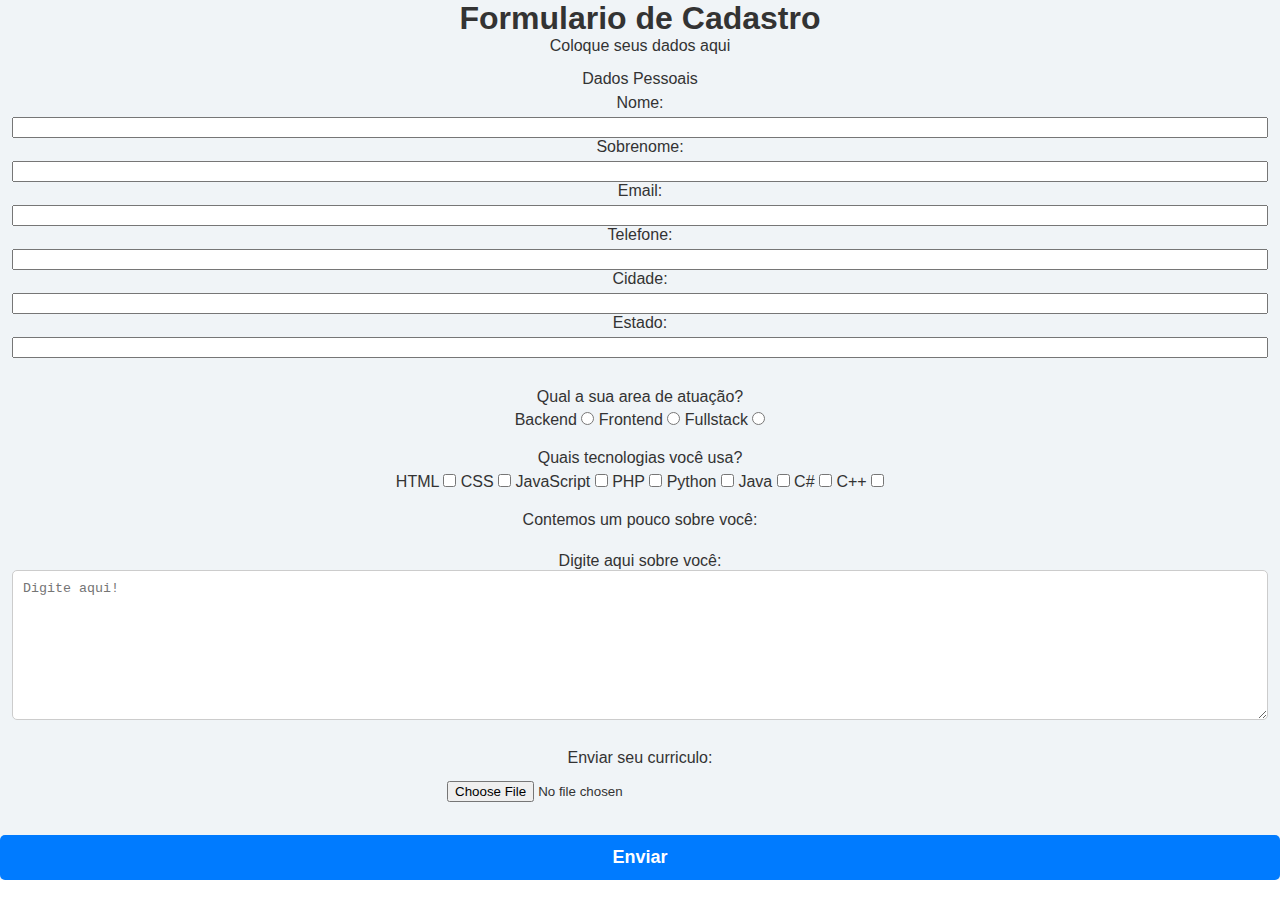
<file: FORMULARIO/index.html>
<!DOCTYPE html>
<html lang="pt-br">
<head>
    <meta charset="UTF-8">
    <meta http-equiv="X-UA-Compatible" content="IE=edge">
    <meta name="description" content="Formulario de cadastro de desenvolvedores">
    <meta name="keywords" content="html, css, javascript, formulario">
    <meta name="viewport" content="width=device-width, initial-scale=1.0">
    <meta name="author" content="Felipe Rocha Maia">
    <link rel="stylesheet" href="assests/css/style.css">
    <title>Formulario</title>
</head>
<body>
    <header class="header">
        <h1 class="titulo">Formulario de Cadastro</h1>
        <p class="paragrafo">Coloque seus dados aqui</p>
    </header>
    <main class="principal">
        <form action="#" method="post" class="dados">
            <fieldset class="dados-pessoais">
                <legend class="legend">Dados Pessoais</legend>
                <label for="nome">Nome:</label>
                <input type="text" id="nome" name="nome">
                <label for="sobrenome">Sobrenome:</label>
                <input type="text" id="sobrenome" name="sobrenome">
                <label for="email">Email:</label>
                <input type="email" id="email" name="email">
                <label for="telefone">Telefone:</label>
                <input type="tel" id="telefone" name="telefone">
                <label for="cidade">Cidade:</label>
                <input type="text" id="cidade" name="cidade">
                <label for="estado">Estado:</label>
                <input type="text" id="estado" name="estado">
            </fieldset>
            <fieldset class="area">
                <legend class="legend">Qual a sua area de atuação?</legend>
                <label for="backend">Backend</label>
                <input type="radio" name="area" value="backend" id="backend">
                <label for="frontend">Frontend</label>
                <input type="radio" name="area" value="frontend" id="frontend">
                <label for="fullstack">Fullstack</label>
                <input type="radio" name="area" value="fullstack" id="fullstack">
            </fieldset>
            <fieldset class="tecnologias-1">
                <legend class="legend">Quais tecnologias você usa?</legend>
                <label for="html">HTML</label>
                <input type="checkbox" name="tecnologia[]" id="html" value="html">
                <label for="css">CSS</label>
                <input type="checkbox" name="tecnologia[]" id="css" value="css">
                <label for="javascript">JavaScript</label>
                <input type="checkbox" name="tecnologia[]" id="javascript" value="javascript">
                <label for="php">PHP</label>
                <input type="checkbox" name="tecnologia[]" id="php" value="php">
                <label for="python">Python</label>
                <input type="checkbox" name="tecnologia[]" id="python" value="python">
                <label for="java">Java</label>
                <input type="checkbox" name="tecnologia[]" id="java" value="java">
                <label for="c#">C#</label>
                <input type="checkbox" name="tecnologia[]" id="csharp" value="csharp">
                <label for="c++">C++</label>
                <input type="checkbox" name="tecnologia[]" id="cplusplus" value="cplusplus">
            </fieldset>
            <fieldset class="texto">
                    <legend class="legend">Contemos um pouco sobre você:</legend><br>
                    <label for="sobre">Digite aqui sobre você:</label>
                    <textarea name="sobre" id="sobre" cols="5" rows="5" placeholder="Digite aqui!"></textarea>
            </fieldset>
            <fieldset class="curriculo">
                <legend>Enviar seu curriculo:</legend>
                <input encypted="multipart/form-data" type="file" name="curriculo" id="curriculo">
            </fieldset>
            <button class="botao" type="submit">Enviar</button>
        </form>
    </main>
    <script src="JS/script.js"></script>
</body>
</html>
</file>
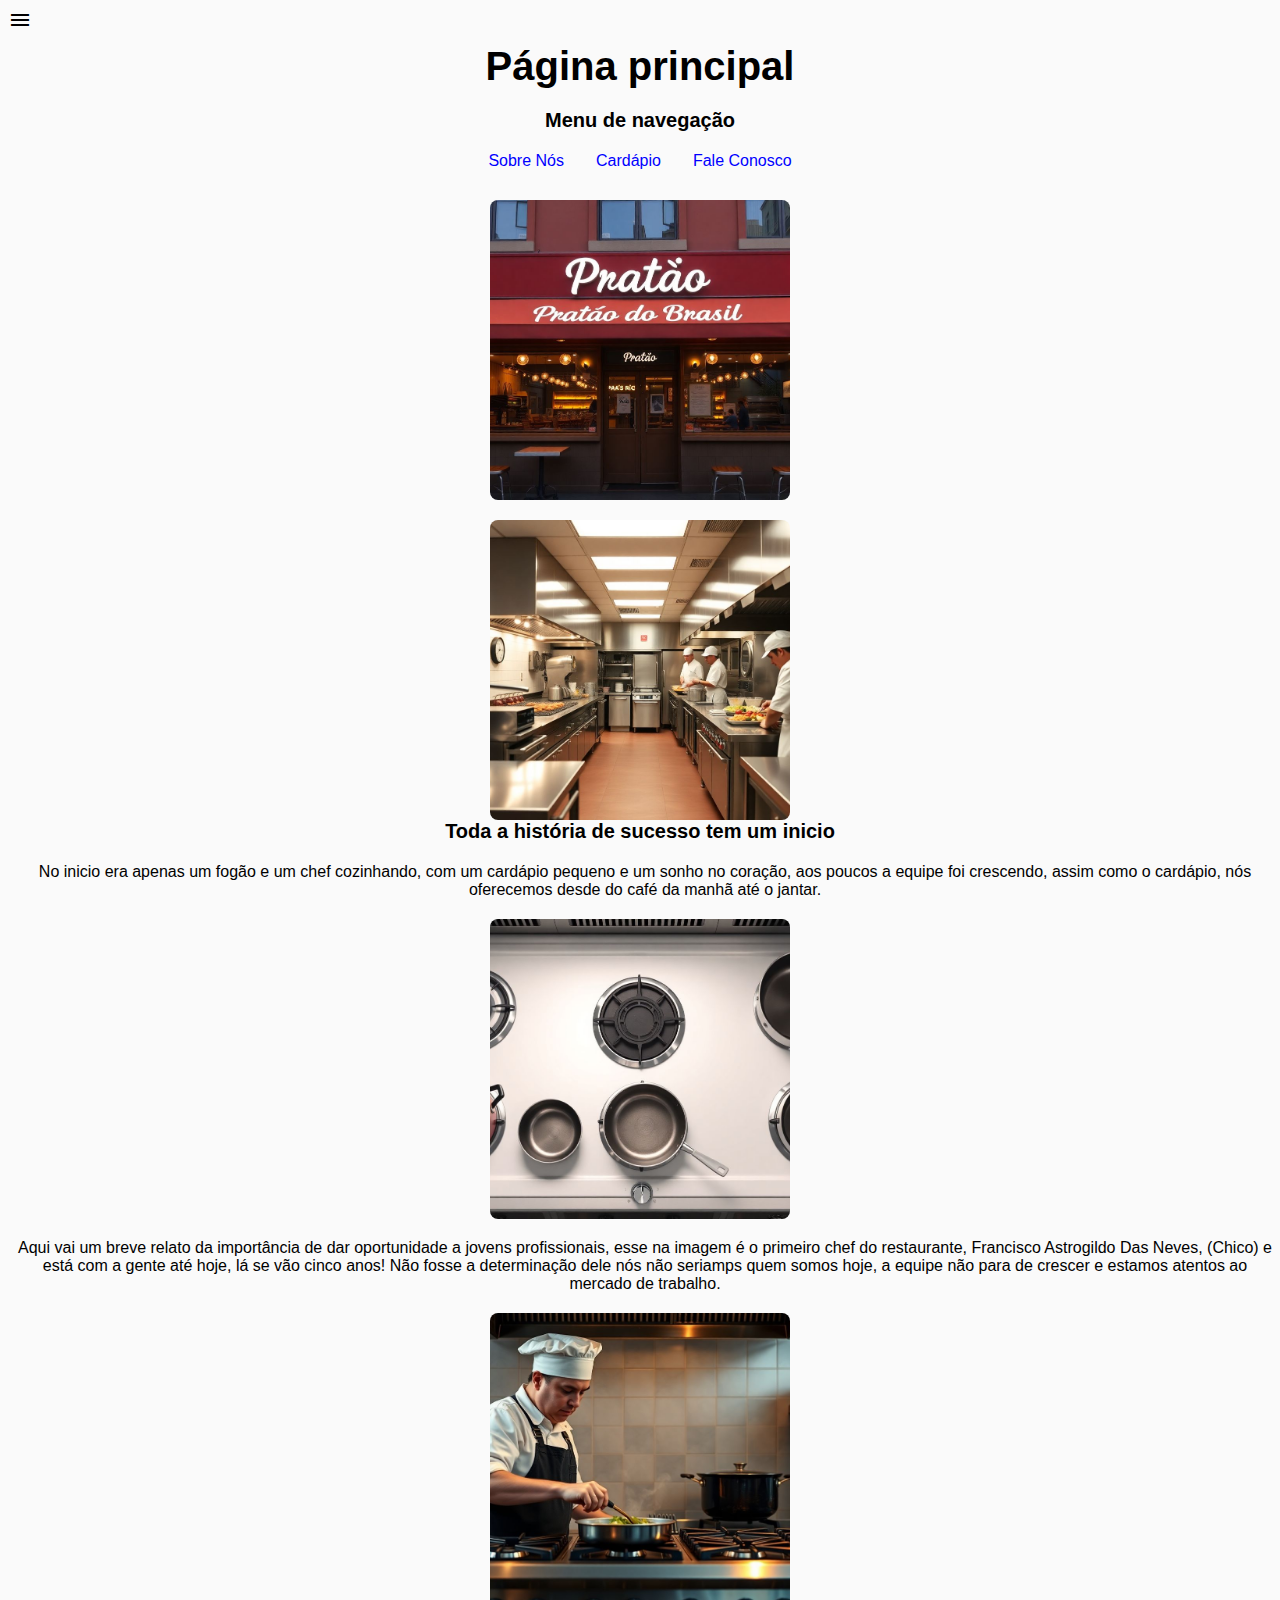
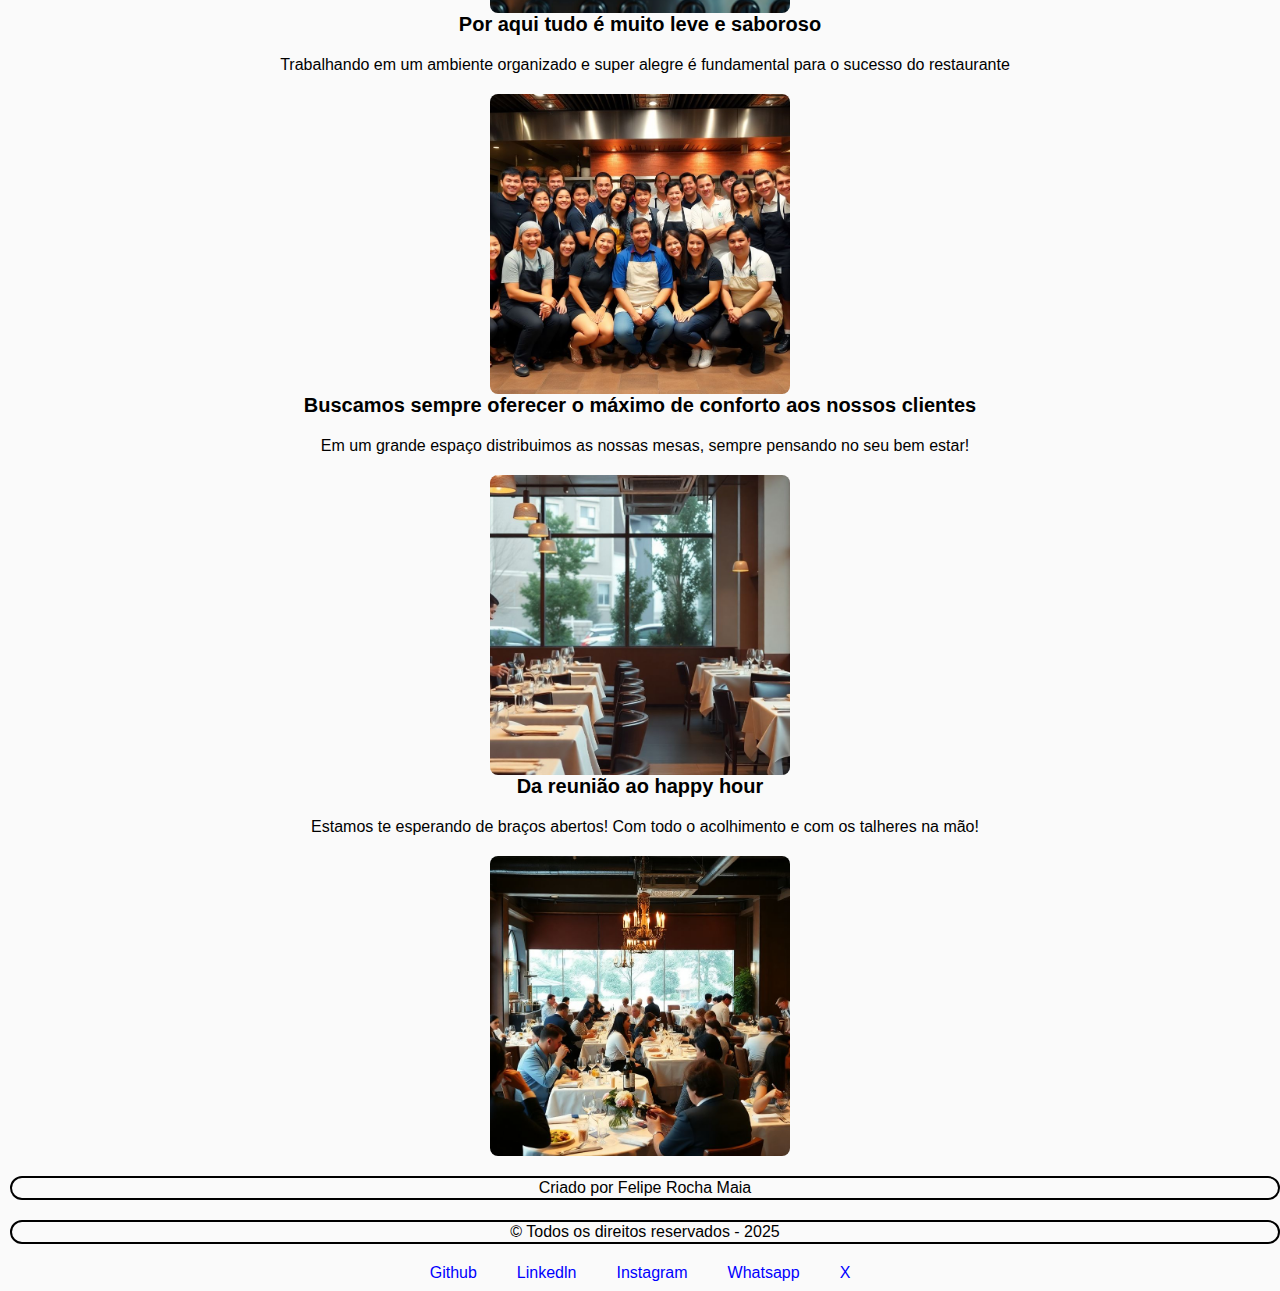
<file: SITE_RESTAURANTE/index.html>
<!DOCTYPE html>
<html lang="pt-br">
<head>
    <meta charset="UTF-8">
    <meta name="viewport" content="width=device-width, initial-scale=1.0">
    <meta http-equiv="X-UA-Compatible" content="ie=edge">
    <meta name="description" content="Essa é a página principal do restaurante pratão do povo">
    <meta name="keywords" content="Comidas tipícas, Restaurante pratão do povo, Pratos regionais">
    <meta name="author" content="Felipe Rocha Maia">
    <link rel="stylesheet" href="assets/css/style.css">
    <link rel="stylesheet" href="assets/css/media_queries.css">
    <link href="https://fonts.googleapis.com/css2?family=Material+Symbols+Outlined" rel="stylesheet">
    <title>Página principal</title>
</head>
<body>
    <header class="cabecalho">
        <div class="menu-lateral">
            <span class="material-symbols-outlined">
               menu
            </span>
            <div class="itens-menu">
                <div class="barra-pesquisa" id="barra-pesquisa">
                    <span class="material-symbols-outlined">
                      search
                   </span>
                    <input type="text" placeholder="Pesquisar...">
                </div>
                <div class="carrinho">
                    <span class="material-symbols-outlined">
                        shopping_cart
                    </span>
                    <span id="contador-carrinho">
                        0
                    </span>
                </div>
                <div class="btn-usuario">
                    <span class="material-symbols-outlined">
                        person
                    </span>
                </div>
                <div class="btn-favoritos">
                    <span class="material-symbols-outlined">
                        favorite
                    </span>
                </div>
                <div class="btn-config">
                    <span class="material-symbols-outlined">
                        settings
                    </span>
                </div>
                <div class="btn-sair">
                    <span class="material-symbols-outlined">
                        logout
                    </span>
                </div>
            </div>
        </div>
        <h1 class="titulo">Página principal</h1>
        <h2 class="subtitulo">Menu de navegação</h2>
        <nav aria-label="Menu-de-navegacao" class="menu-nav">
            <ul class="menu-links">
                <li class="menu-link"><a class="botao" href="sobre-nos.html">Sobre Nós</a></li>
                <li class="menu-link"><a class="botao" href="cardapio-restaurante.html">Cardápio</a></li>
                <li class="menu-link"><a class="botao" href="fale-conosco.html">Fale Conosco</a></li>
            </ul>
        </nav>
    </header>
    <main class="principal">
        <section class="historia-restaurante">
            <figure class="imagens">
                <img src="img/frente-do-restaurante.jpg" alt="A imagem mostra a frente do restaurante">
            </figure>
            <figure class="imagens">
                <img src="img/imagem-da-cozinha-completa.jpg" alt="Imagem mostra a cozinha completa">
            </figure>
            <h3 class="subtitulo">Toda a história de sucesso tem um inicio</h3>
            <p class="paragrafo">No inicio era apenas um fogão e um chef cozinhando, com um cardápio pequeno e um sonho no coração, aos poucos a equipe foi crescendo, assim como o cardápio, nós oferecemos desde do café da manhã até o jantar.</p>
            <figure class="imagens">
                <img src="img/fogao-imagem.jpg" alt="Imagem de um fogão de seis bocas com algumas panelas e outras bocas livres">
            </figure>
            <p class="paragrafo">Aqui vai um breve relato da importância de dar oportunidade a jovens profissionais, esse na imagem é o primeiro chef do restaurante, Francisco Astrogildo Das Neves, (Chico) e está com a gente até hoje, lá se vão cinco anos! Não fosse a determinação dele nós não seriamps quem somos hoje, a equipe não para de crescer e estamos atentos ao mercado de trabalho.</p>
            <figure class="imagens">
                <img src="img/chef-cozinhado.jpg" alt="Imagem mostra um chef de cozinha no fogão cozinhando">
            </figure>
            <h3 class="subtitulo">Por aqui tudo é muito leve e saboroso</h3>
            <p class="paragrafo">Trabalhando em um ambiente organizado e super alegre é fundamental para o sucesso do restaurante</p>
            <figure class="imagens">
                <img src="img/equipe-restaurante-reunida.jpg" alt="Imagem mostra toda a equipe do restaurante junta na mesma foto">
            </figure>
            <h3 class="subtitulo">Buscamos sempre oferecer o máximo de conforto aos nossos clientes</h3>
            <p class="paragrafo">Em um grande espaço distribuimos as nossas mesas, sempre pensando no seu bem estar!</p>
            <figure class="imagens">
                <img src="img/restaurante-mesas-imagem.jpg" alt="Imagem mostra as mesas do restaurante">
            </figure>
            <h3 class="subtitulo">Da reunião ao happy hour</h3>
            <p class="paragrafo">Estamos te esperando de braços abertos! Com todo o acolhimento e com os talheres na mão!</p>
            <figure class="imagens">
                <img src="img/restaurante-cheio.jpg" alt="Imagem mostra o restaurante cheio">
            </figure>
        </section>
        </main>
        <footer class="rodape">
            <p class="autor">Criado por Felipe Rocha Maia</p>
            <p class="autor">&copy; Todos os direitos reservados - 2025</p>
            <nav aria-label="Menu-das-minhas-redes-sociais" class="menu-nav">
                <ul class="redes-sociais">
                    <li class="links-redes-sociais"><a class="botao" href="#">Github</a></li>
                    <li class="links-redes-sociais"><a class="botao" href="#">Linkedln</a></li>
                    <li class="links-redes-sociais"><a class="botao" href="#">Instagram</a></li>
                    <li class="links-redes-sociais"><a class="botao" href="#">Whatsapp</a></li>
                    <li class="links-redes-sociais"><a class="botao" href="#">X</a></li>
                </ul>
            </nav>
        </footer>
            <script src="js/script.js"></script>
</body>
</html>
</file>
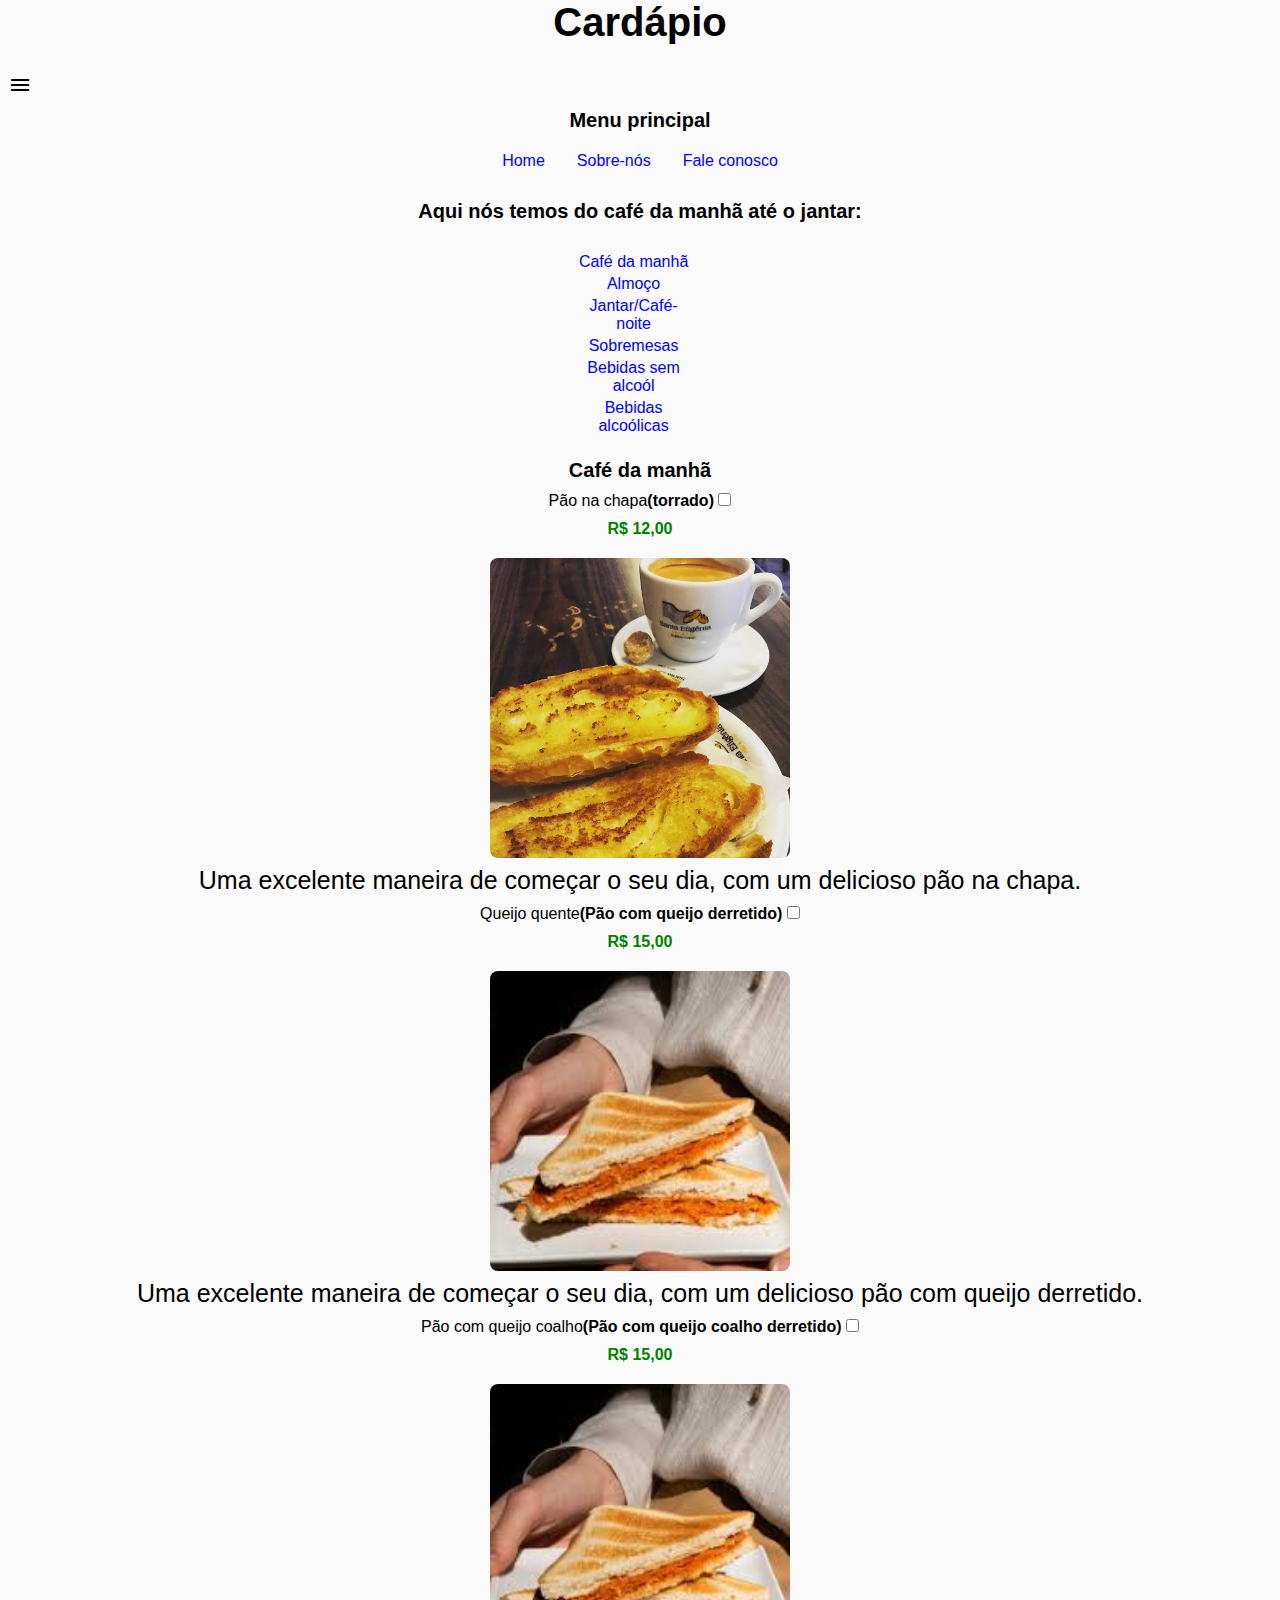
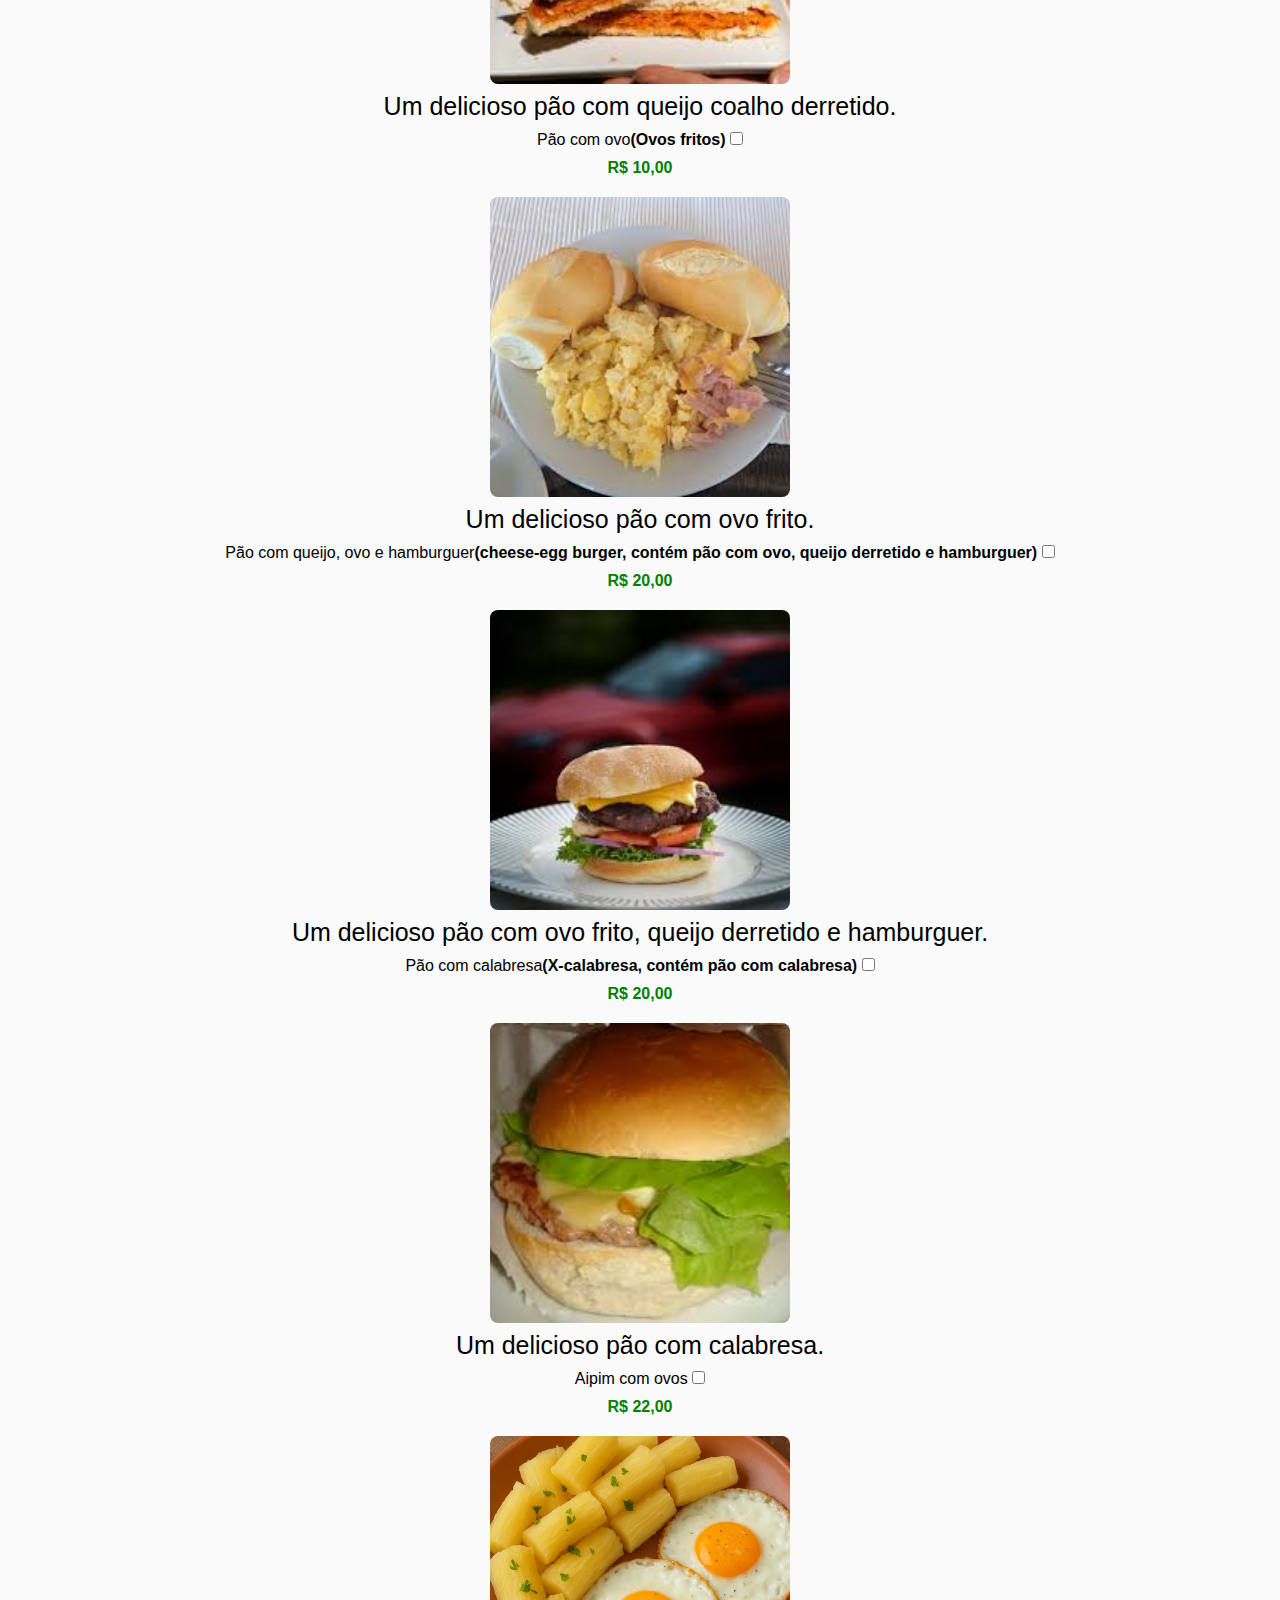
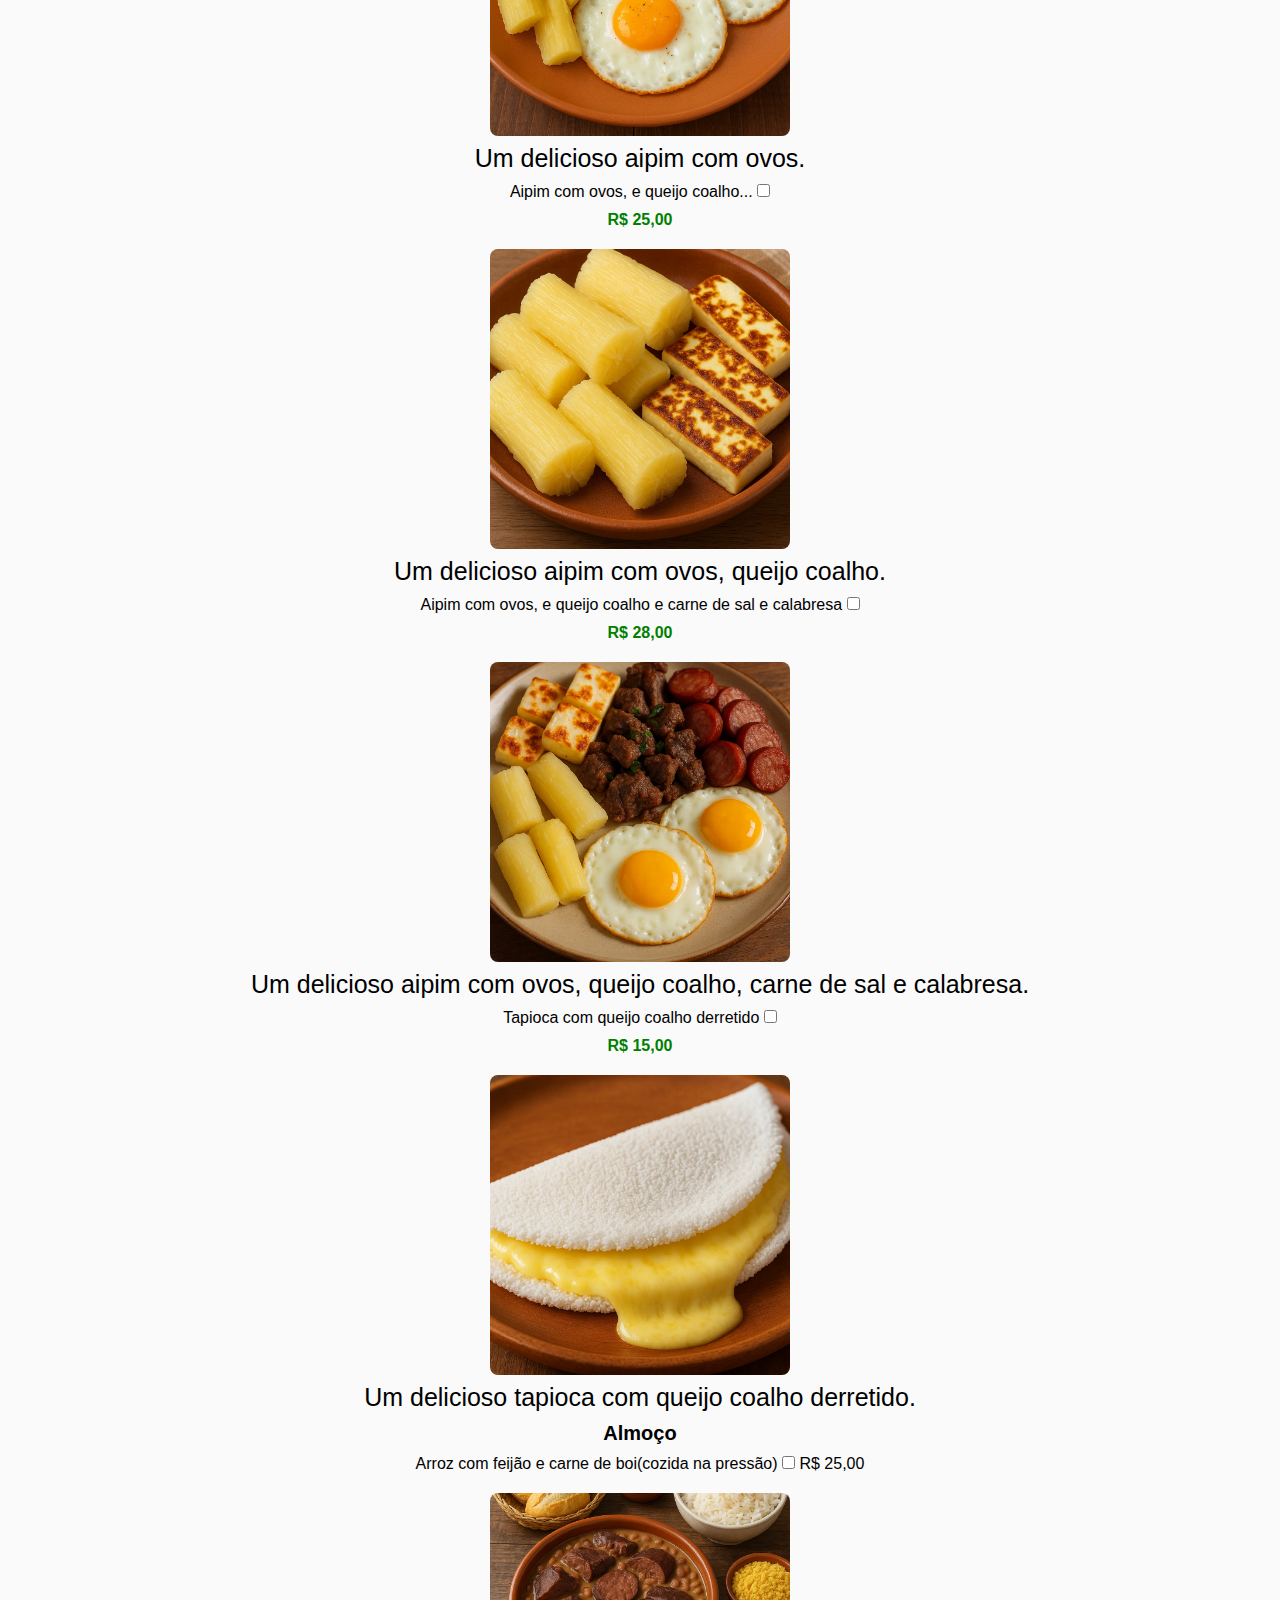
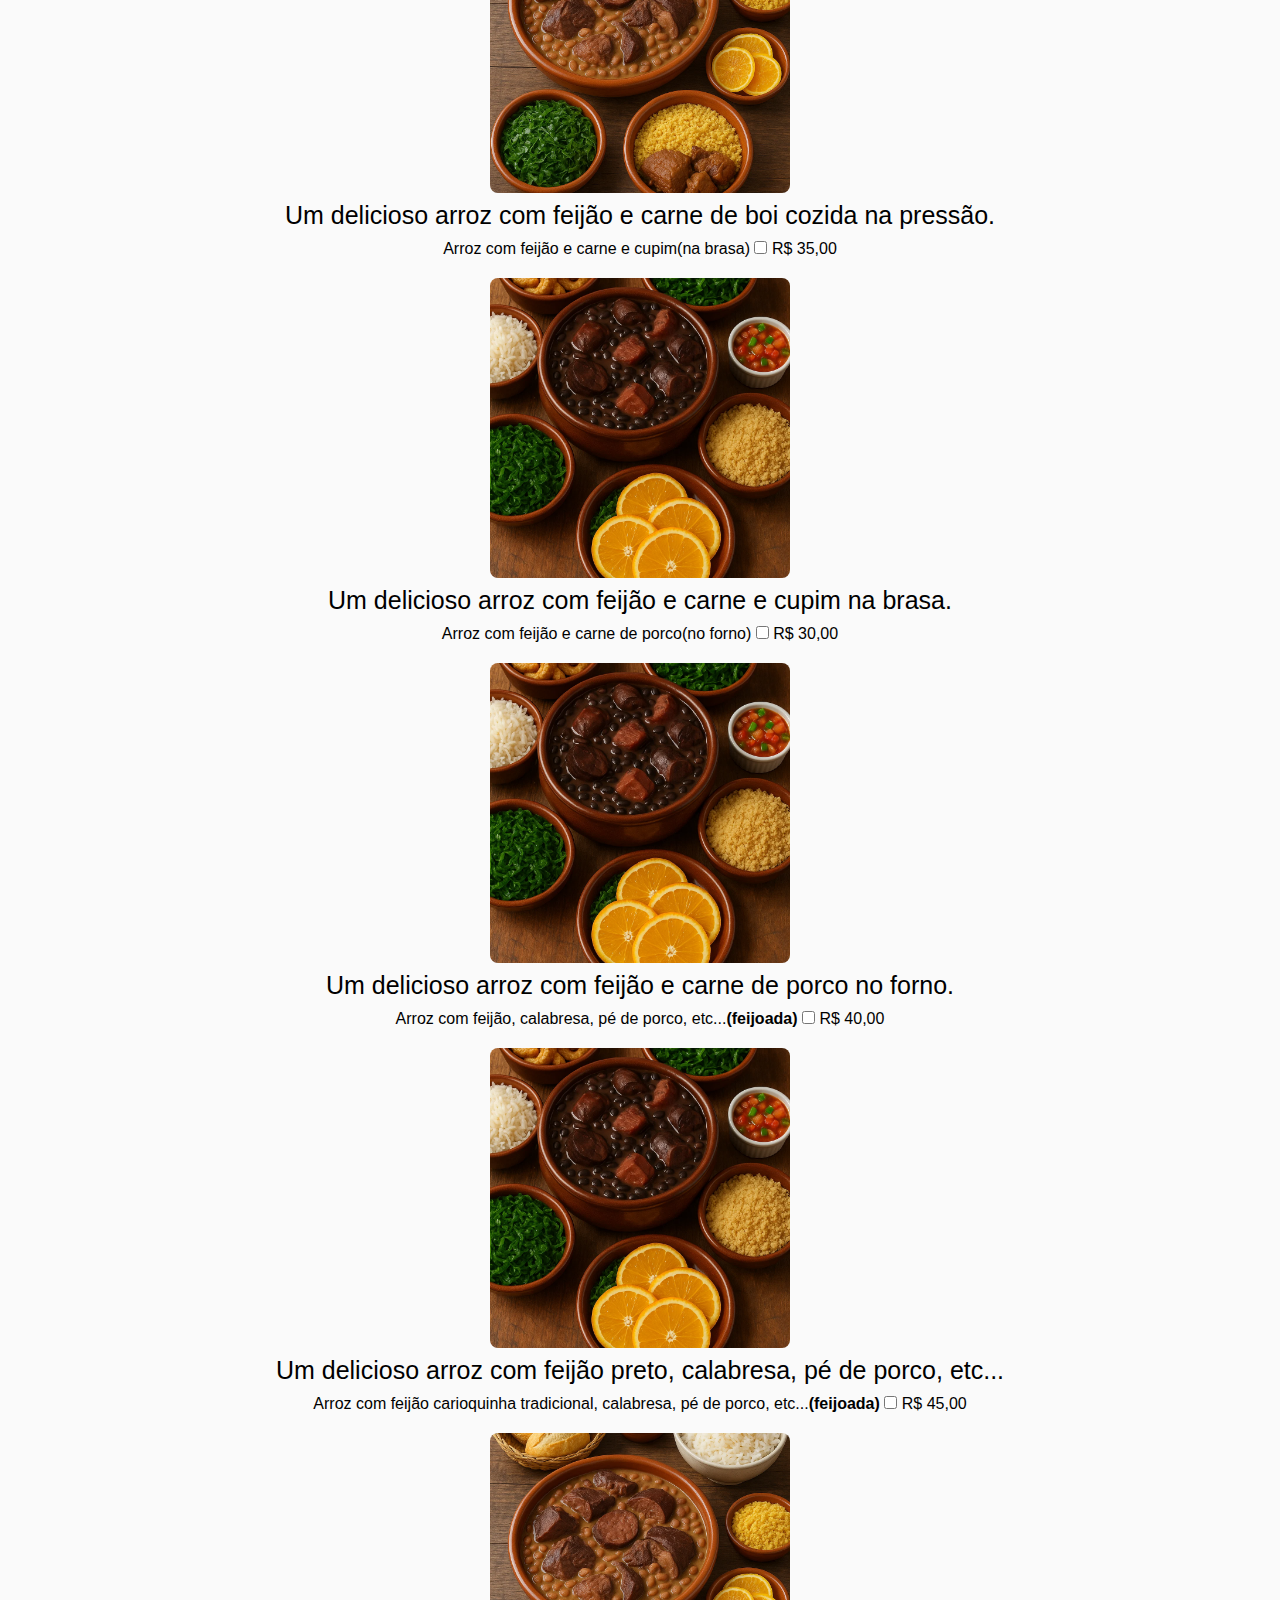
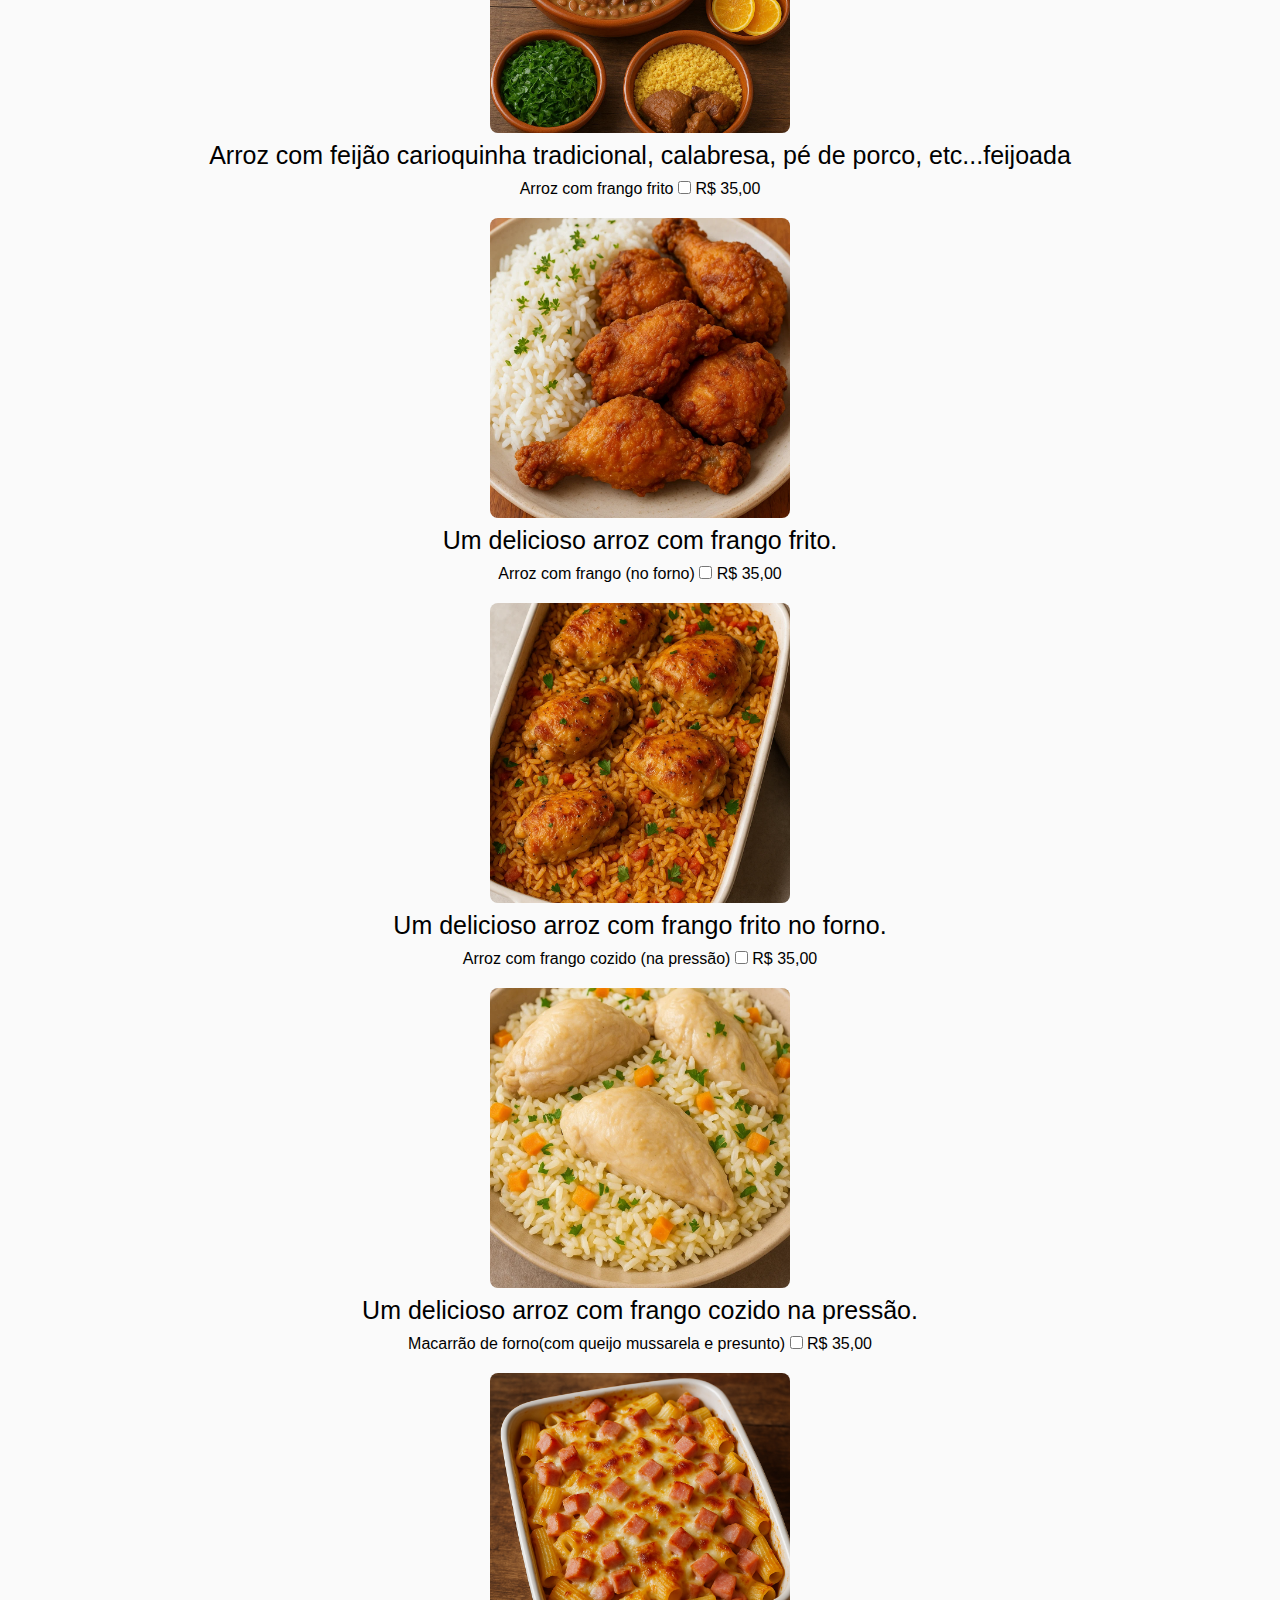
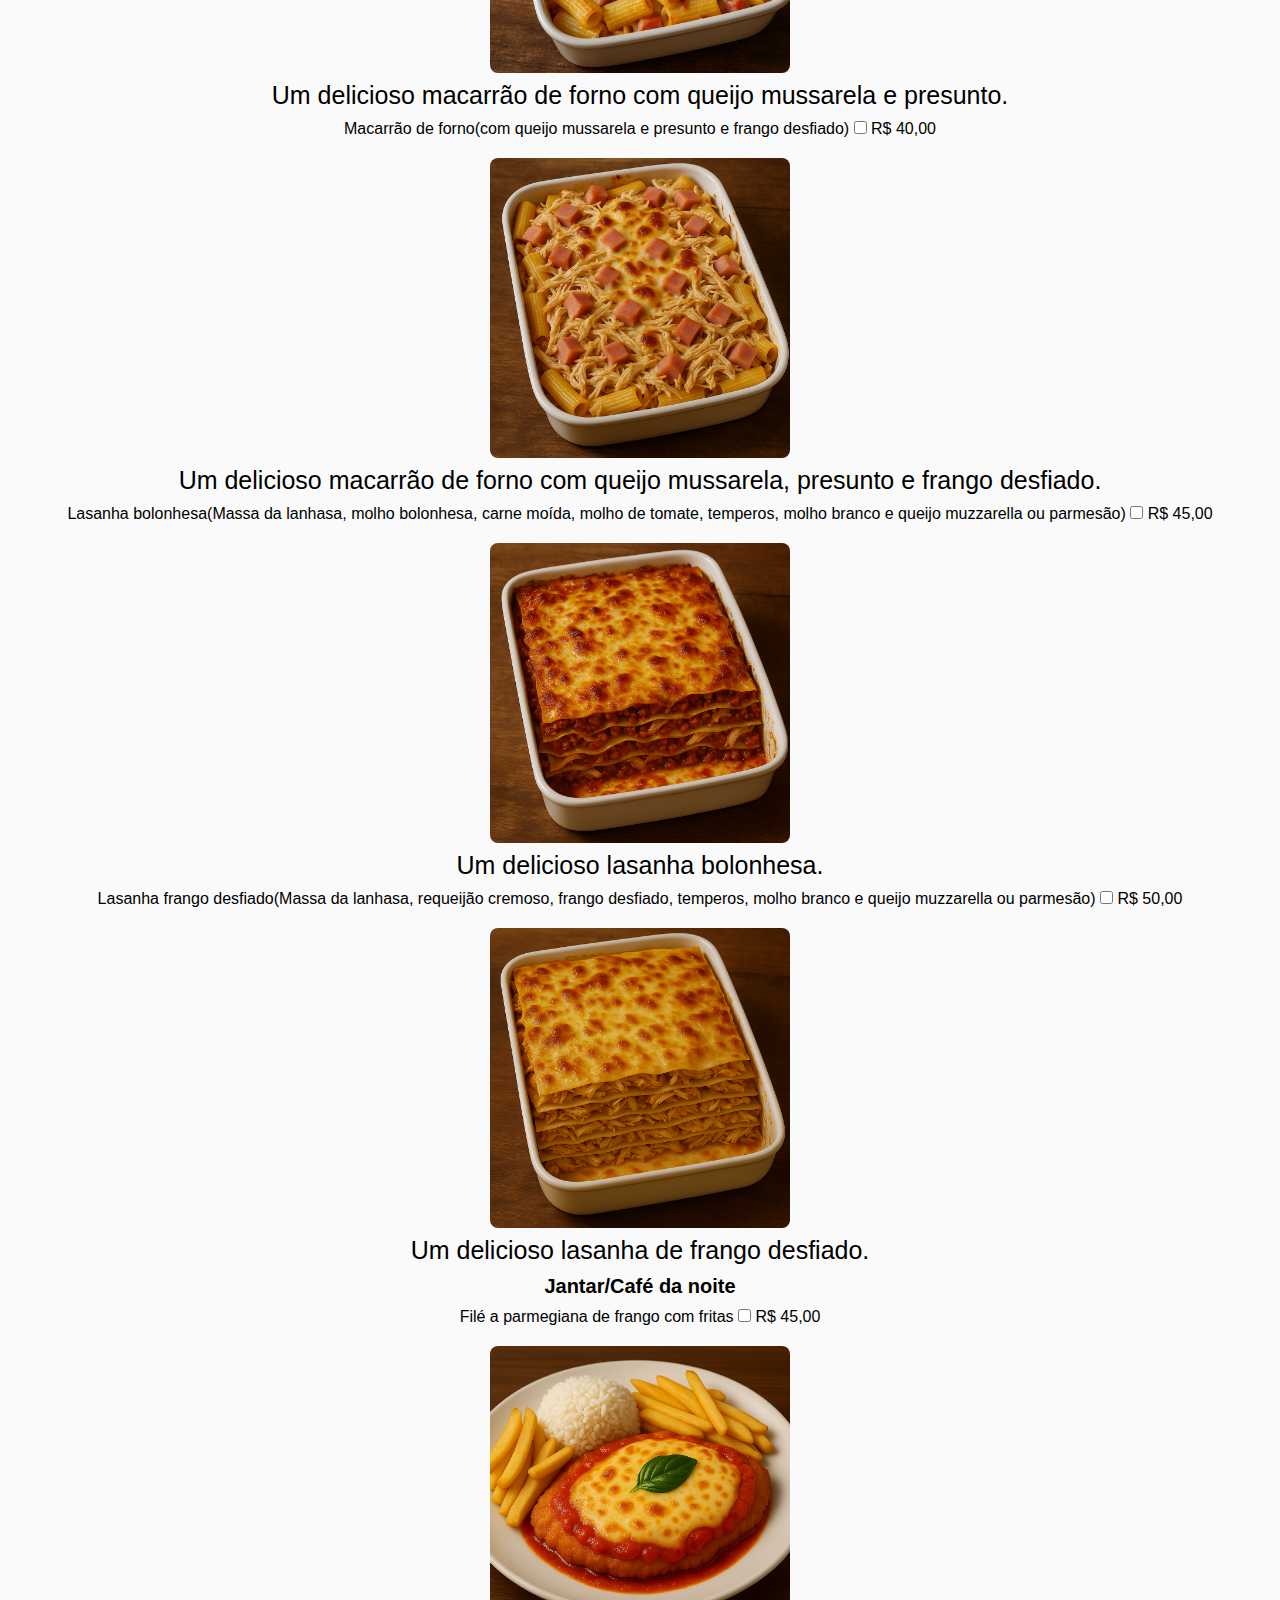
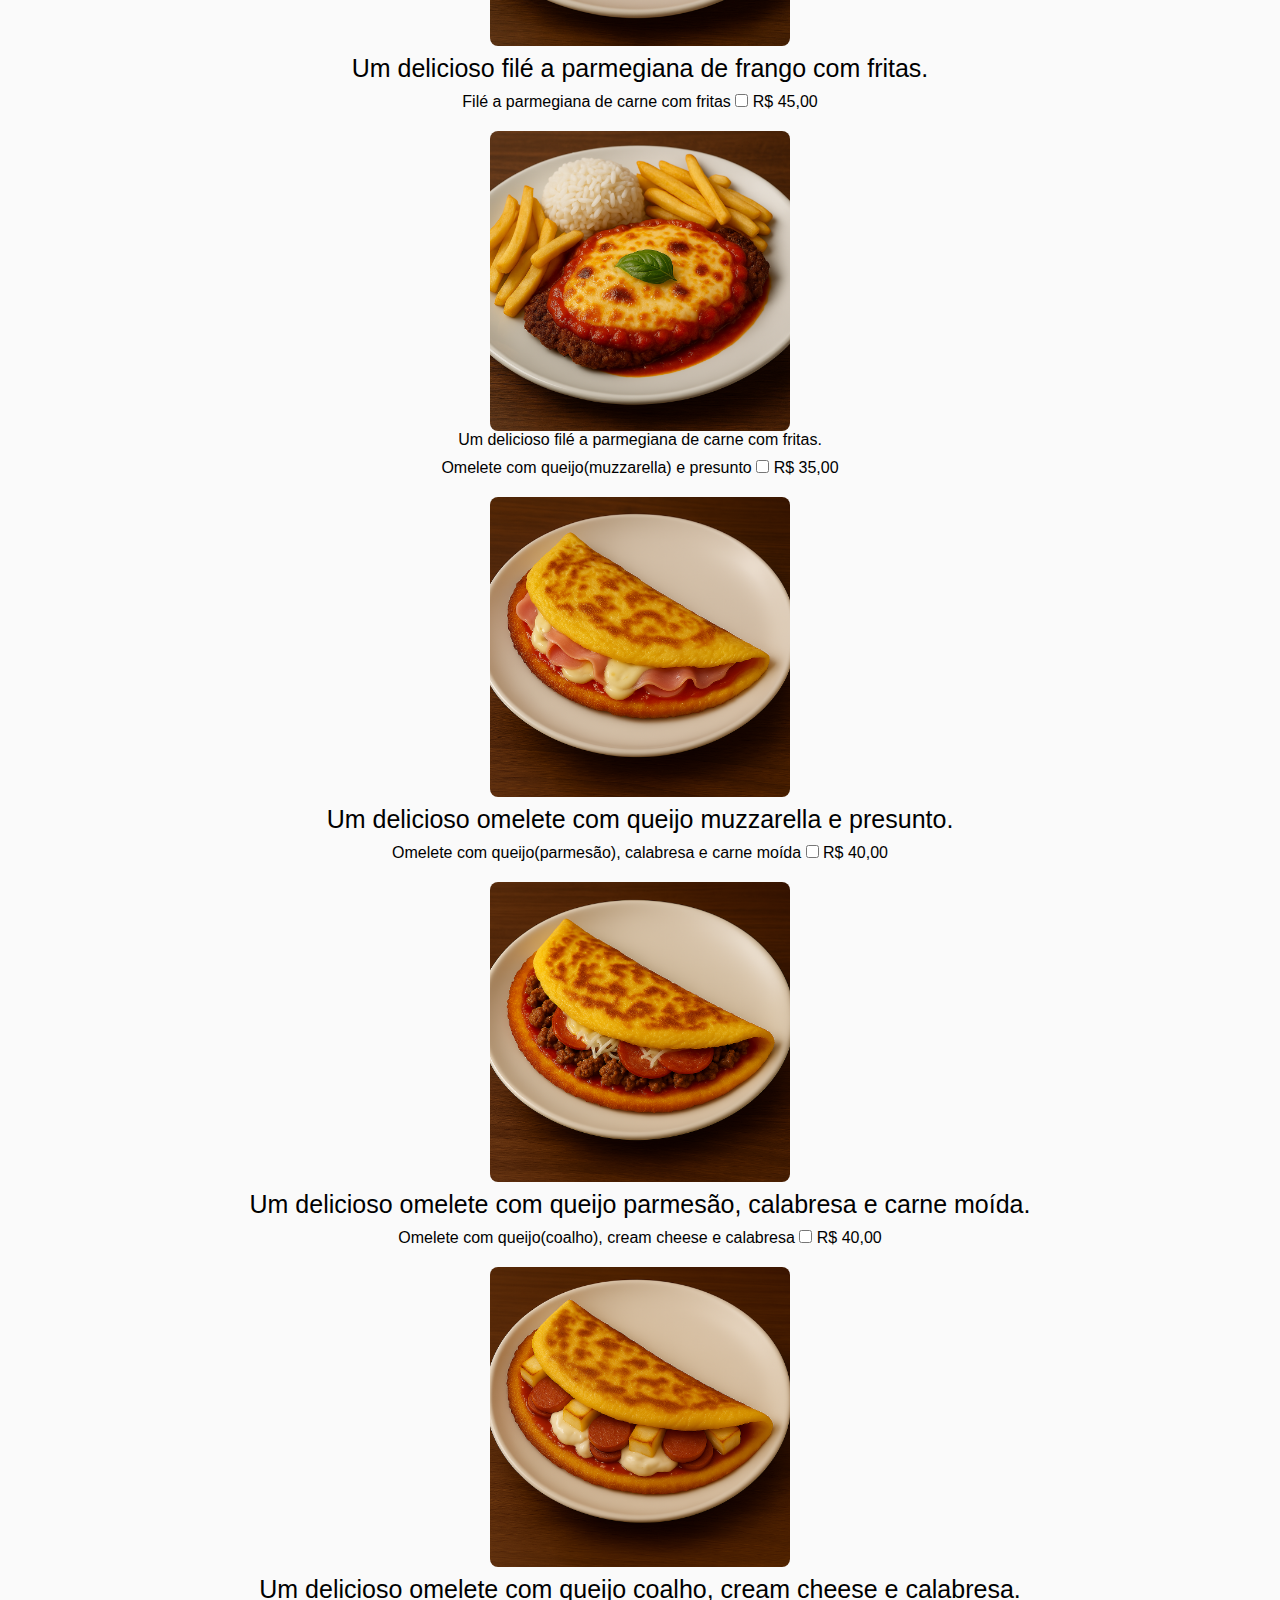
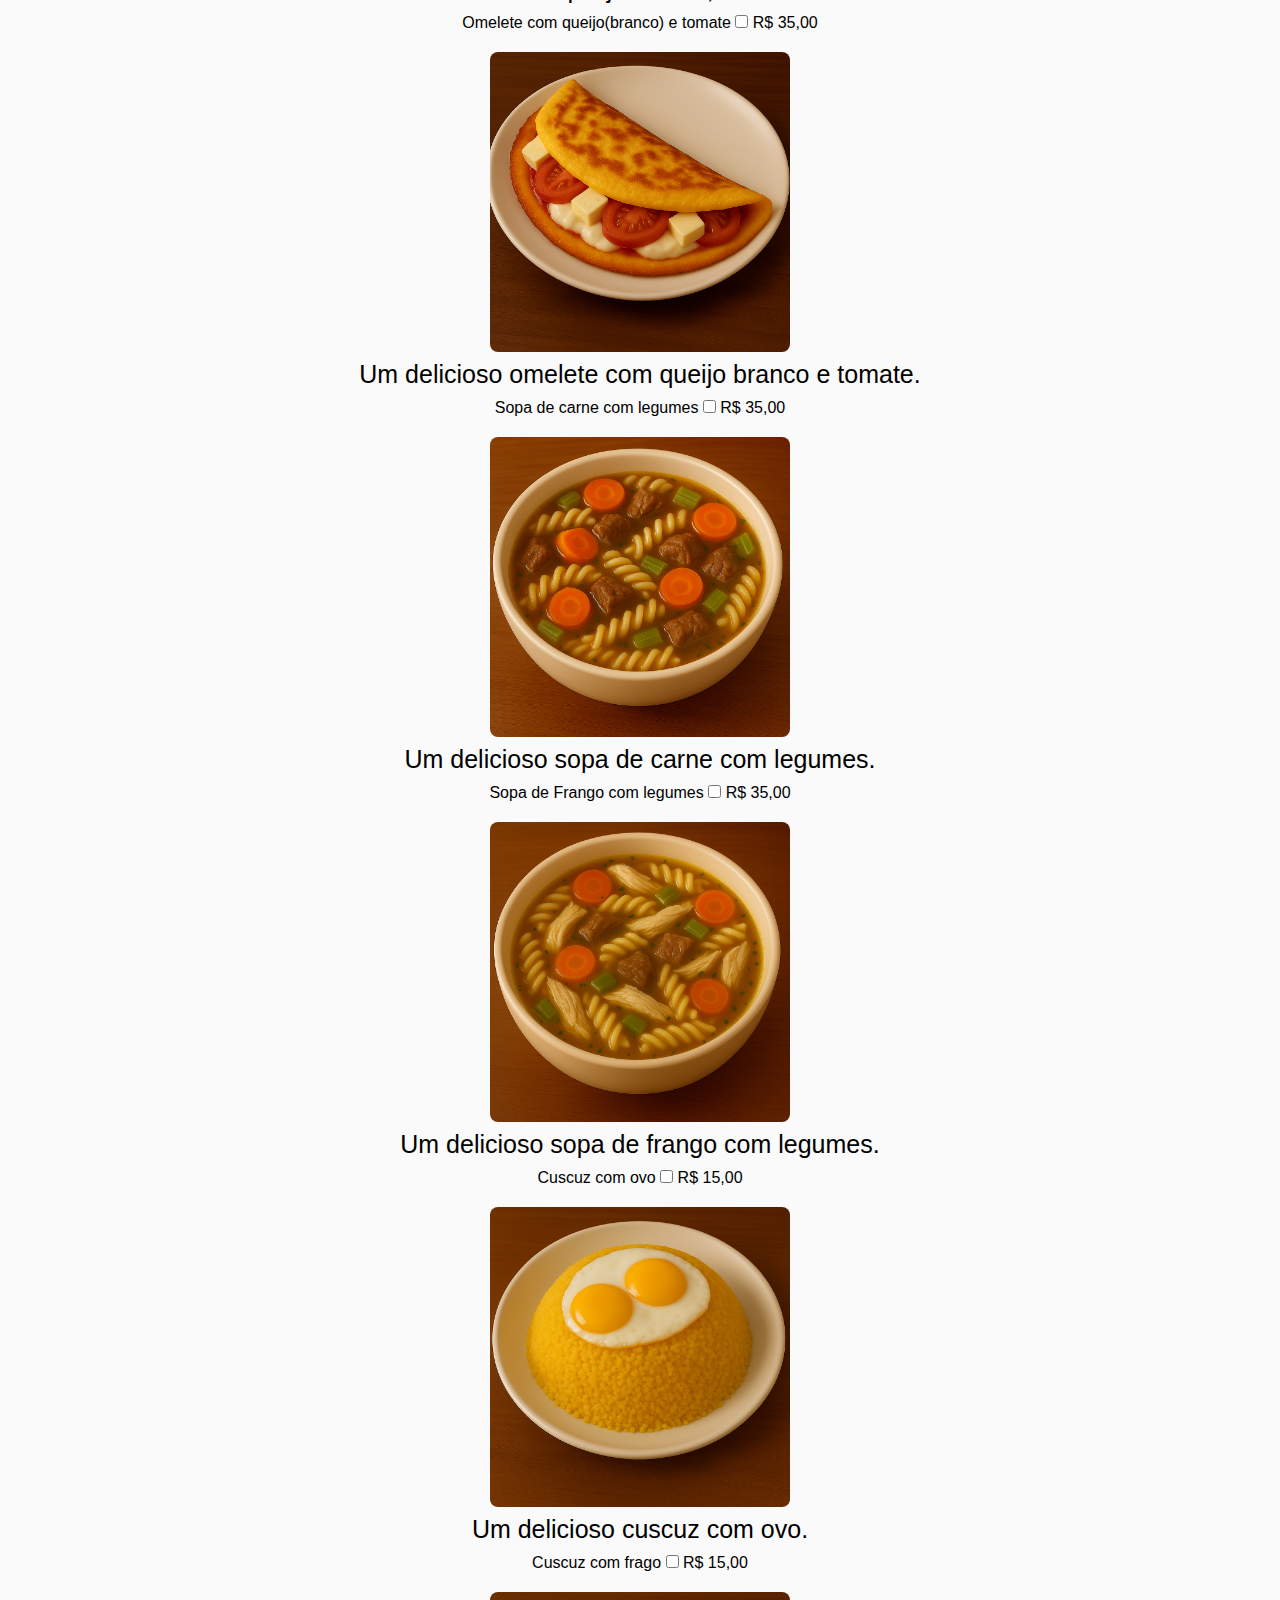
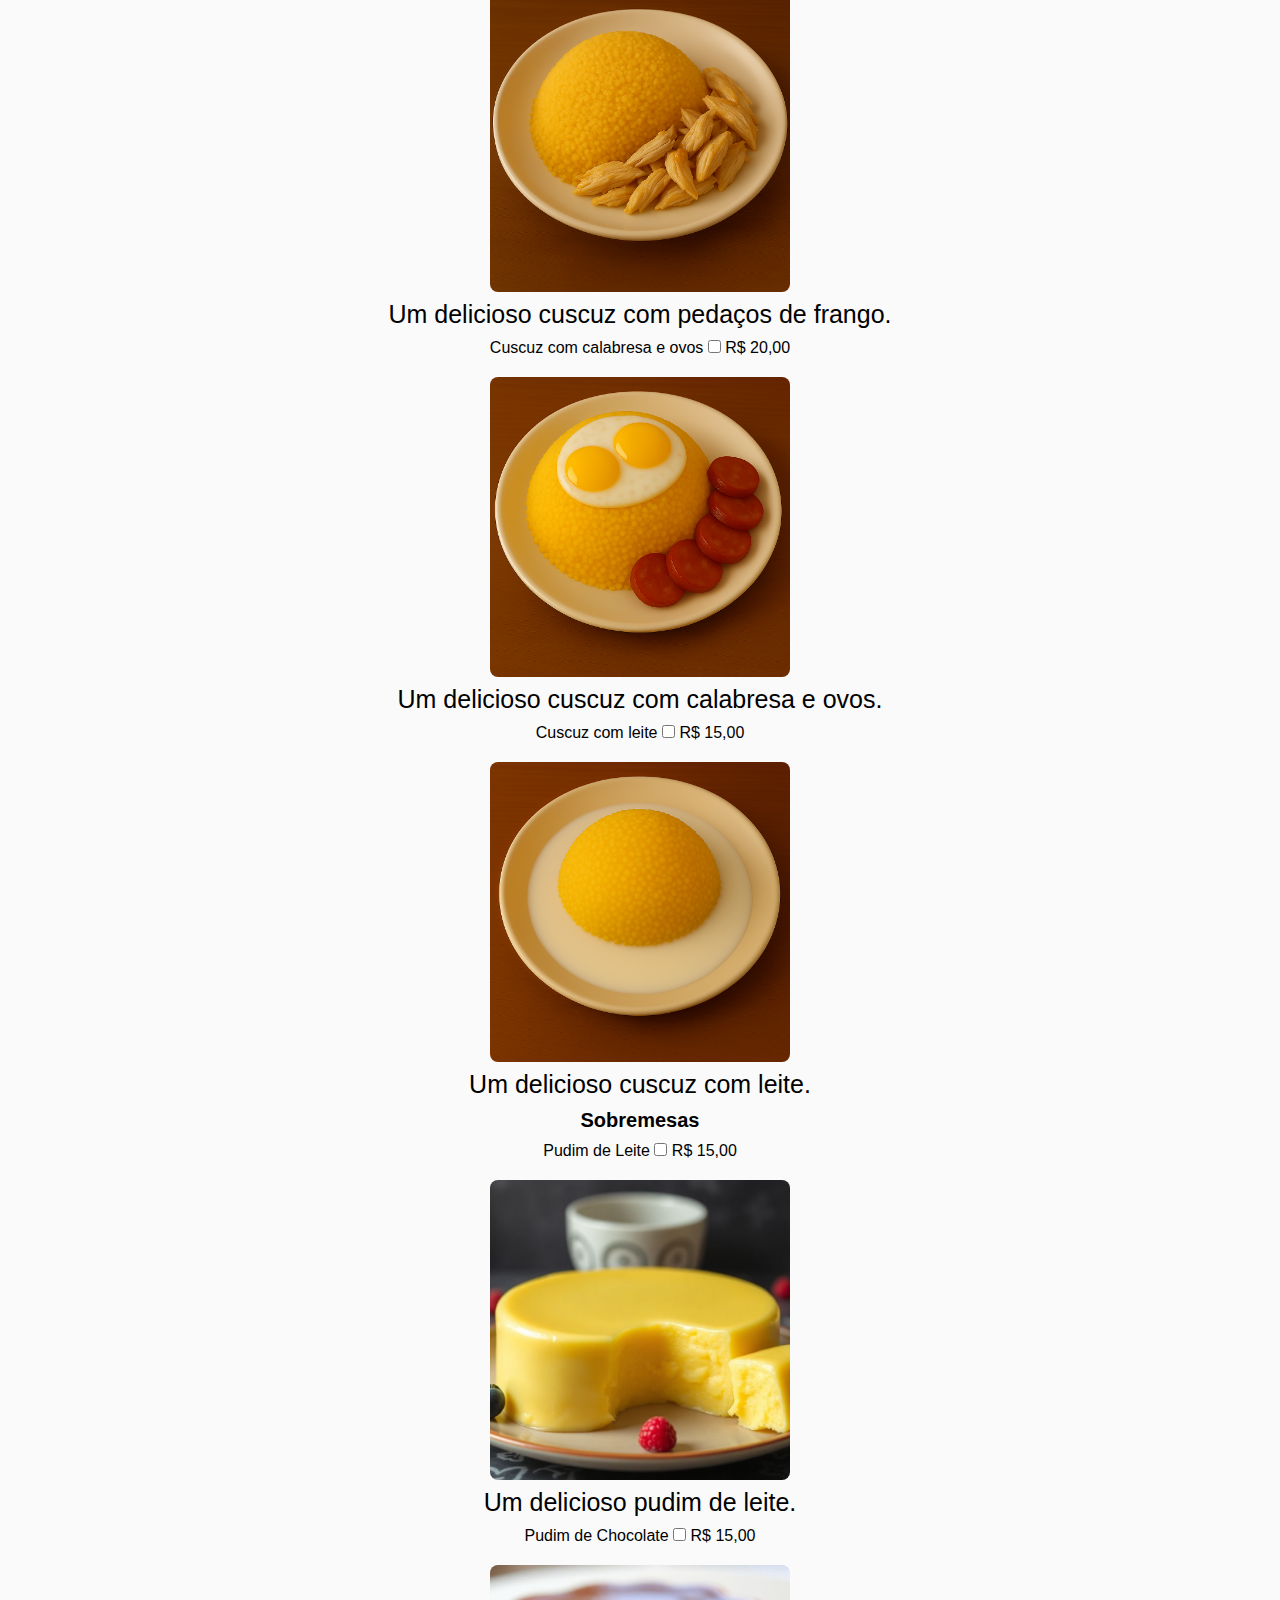
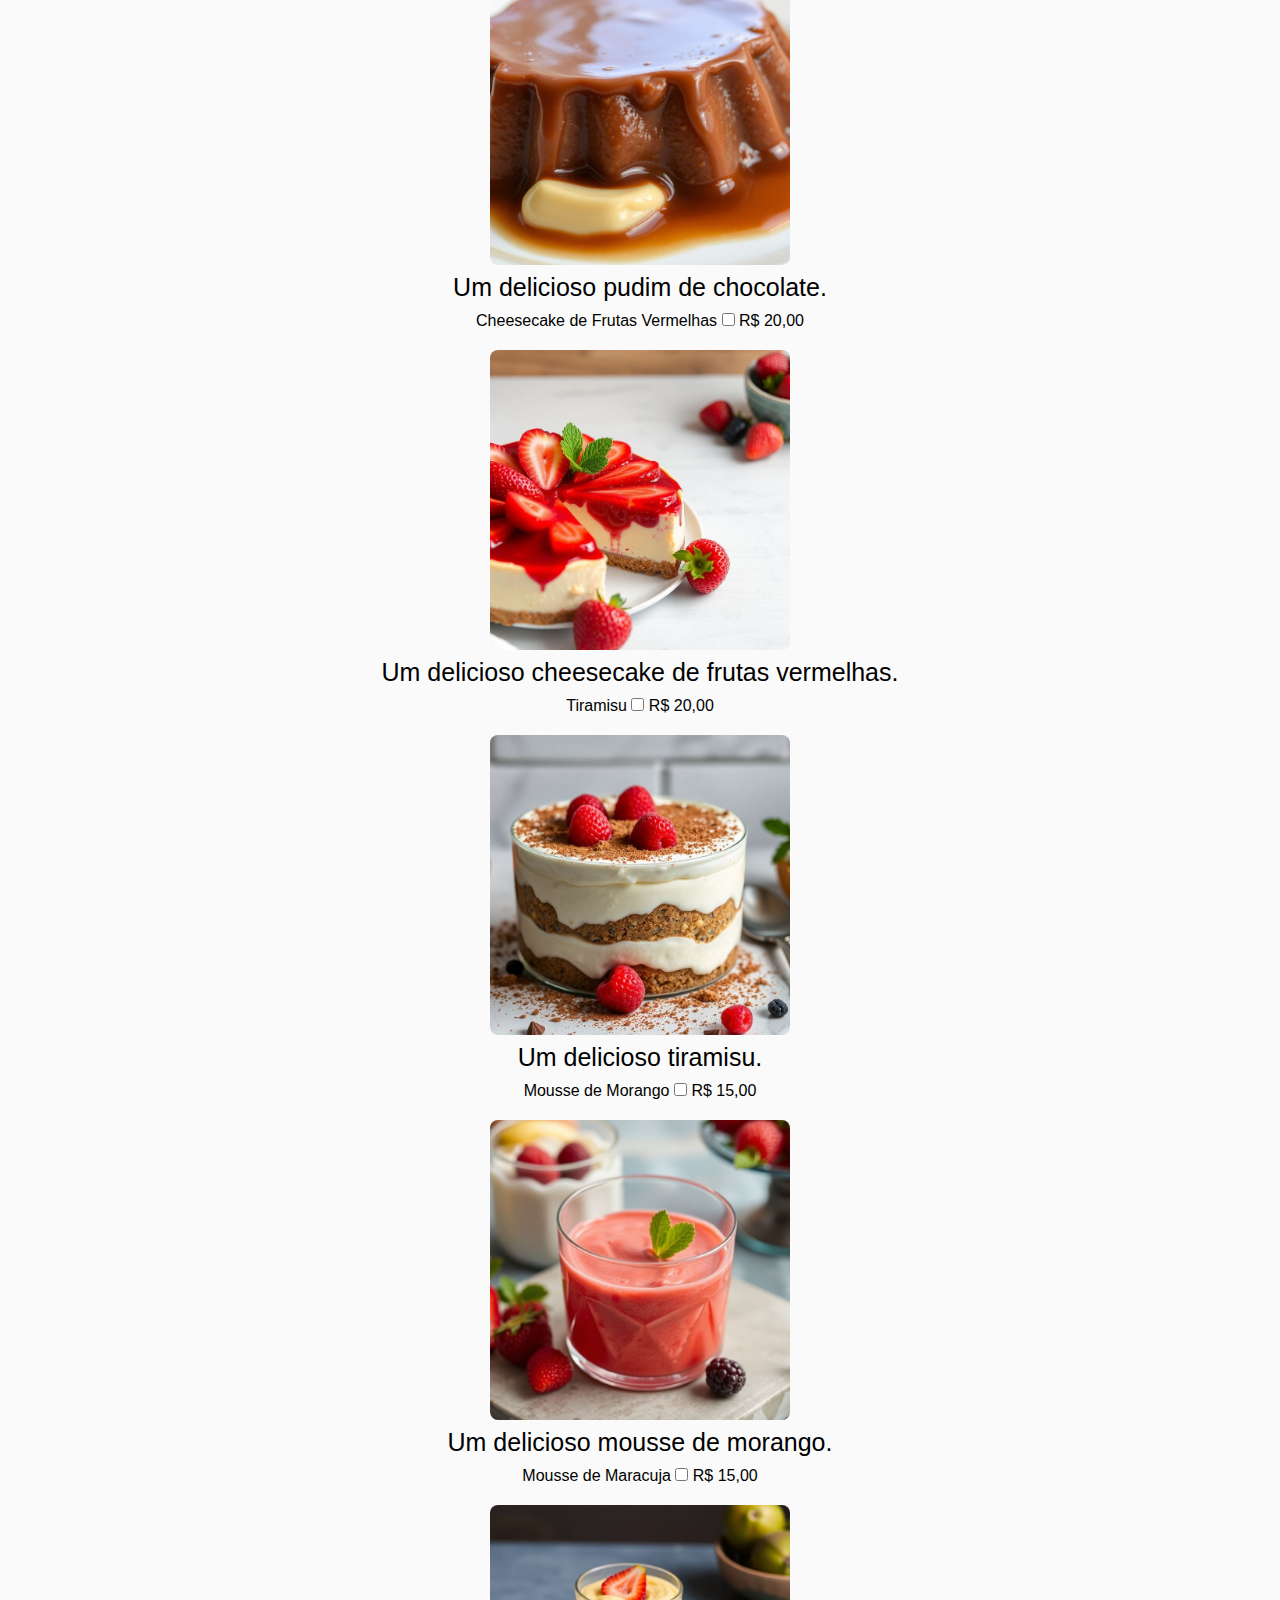
<file: SITE_RESTAURANTE/cardapio-restaurante.html>
<!DOCTYPE html>
<html lang="pt-br">
<head>
    <meta charset="UTF-8">
    <meta name="viewport" content="width=device-width, initial-scale=1.0">
    <meta http-equiv="X-UA-Compatible" content="ie=edge">
    <meta name="description" content="Site completo de um restaurante 100% brasileiro, em nosso cardápio temos pratos tradicionais do país todo!!!">
    <meta name="keywords" content="html,css e javascript, restaurante">
    <meta name="author" content="Felipe Rocha Maia">
    <link rel="stylesheet" href="assets/css/style.css">
    <link rel="stylesheet" href="assets/css/media_queries.css">
    <link href="https://fonts.googleapis.com/css2?family=Material+Symbols+Outlined" rel="stylesheet">
    <title>Pratão do brasil</title>
</head>
<body>
<header class="cabecalho">
    <h1 class="titulo">Cardápio</h1>
    <div class="menu-lateral">
            <span class="material-symbols-outlined">
               menu
            </span>
            <div class="itens-menu">
                 <div class="barra-pesquisa" id="barra-pesquisa">
                    <span class="material-symbols-outlined">
                      search
                   </span>
                    <input type="text" placeholder="Pesquisar...">
                </div>
               <div class="carrinho">
                   <span class="material-symbols-outlined">
                       shopping_cart
                    </span>
                    <span id="contador-carrinho">
                        0
                    </span>
                </div>
                <div class="btn-usuario">
                    <span class="material-symbols-outlined">
                        person
                    </span>
                </div>
                <div class="btn-favoritos">
                    <span class="material-symbols-outlined">
                        favorite
                    </span>
                </div>
                <div class="btn-config">
                    <span class="material-symbols-outlined">
                        settings
                    </span>
                </div>
                <div class="btn-sair">
                    <span class="material-symbols-outlined">
                        logout
                    </span>
                </div>
            </div>
        </div>
    <h2 class="subtitulo">Menu principal</h2>
    <nav arial aria-label="Menu-de-navegacao" class="menu-nav">
        <ul class="menu-links">
            <li class="menu-link"><a class="botao" href="index.html">Home</a></li>
            <li class="menu-link"><a class="botao" href="sobre-nos.html">Sobre-nós</a></li>
            <li class="menu-link"><a class="botao" href="fale-conosco.html">Fale conosco</a></li>
        </ul>
    </nav>
</header>
<main class="principal">
    <h2 class="subtitulo">Aqui nós temos do café da manhã até o jantar:</h2>
    <section class="refeicoes">
        <nav aria-label="Menu-de-refeicoes" class="menu-nav">
            <ol class="lista-refeicoes">
                <li class="item"><a href="#cafe">Café da manhã</a></li>
                <li class="item"><a href="#almoco">Almoço</a></li>
                <li class="item"><a href="#jantar">Jantar/Café-noite</a></li>
                <li class="item"><a href="#sobremesas">Sobremesas</a></li>
                <li class="item"><a href="#bebidas_nao_alcoolicas">Bebidas sem alcoól</a></li>
                <li class="item"><a href="#bebidas_alcoolicas">Bebidas alcoólicas</a></li>
            </ol>
        </nav>
    </section>
    <section id="cafe" class="cafe">
        <h3 class="subtitulo">Café da manhã</h3>
        <ol class="lista-cafe">
            <li class="item">Pão na chapa<b>(torrado)</b>
            <label>
                <input type="checkbox" class="item-checkbox" name="pedido[]" value="Pao-na-chapa(torrado)">
            </label>
            <span class="preco">R$ 12,00</span>
            <figure class="imagens">
              <img src="./img/pao-na-chapa.png" alt="A imagem mostra um prato com um pão na chapa torrado">
              <figcaption class="descricao">Uma excelente maneira de começar o seu dia, com um delicioso pão na chapa.</figcaption>
            </figure>
        </li>
            <li class="item">Queijo quente<b>(Pão com queijo derretido)</b>
            <label>
                <input type="checkbox" class="item-checkbox" name="pedido[]" value="Queijo-quente">
            </label>
            <span class="preco">R$ 15,00</span>
            <figure class="imagens">
                <img src="./img/pao-com-queijo.png" alt="A imagem mostra um prato com um pão com queijo derretido">
                <figcaption class="descricao">Uma excelente maneira de começar o seu dia, com um delicioso pão com queijo derretido.</figcaption>
            </figure>
            </li>
            <li class="item">Pão com queijo coalho<b>(Pão com queijo coalho derretido)</b>
            <label>
                <input type="checkbox" class="item-checkbox" name="pedido[]" value="Pão-com-queijo-coalho">
            </label>
                <span class="preco">R$ 15,00</span>
                <figure class="imagens">
                    <img src="./img/pao-com-queijo.png" alt="A imagem mostra um prato com um pão com queijo coalho derretido">
                    <figcaption class="descricao">Um delicioso pão com queijo coalho derretido.</figcaption>
                </figure>
            </li>
            <li class="item">Pão com ovo<b>(Ovos fritos)</b>
            <label>
                <input type="checkbox" class="item-checkbox" name="pedido[]" value="Pão com ovo">
            </label>
                <span class="preco">R$ 10,00</span>
                <figure class="imagens">
                  <img src="./img/pao-com-ovo.png" alt="A imagem mostra um prato com um pão com ovo frito">
                  <figcaption class="descricao">Um delicioso pão com ovo frito.</figcaption>
                </figure>
            </li>
            <li class="item">Pão com queijo, ovo e hamburguer<b>(cheese-egg burger, contém pão com ovo, queijo derretido e hamburguer)</b>
            <label>
                <input type="checkbox" class="item-checkbox" name="pedido[]" value="Pão-com-queijo-ovo-e-hamburguer">
            </label>
                <span class="preco">R$ 20,00</span>
                <figure class="imagens">
                  <img src="./img/hamburguer.png" alt="A imagem mostra um prato com um pão com ovo frito, queijo derretido e hamburguer">
                  <figcaption class="descricao">Um delicioso pão com ovo frito, queijo derretido e hamburguer.</figcaption>
                </figure>
            </li>
            <li class="item">Pão com calabresa<b>(X-calabresa, contém pão com calabresa)</b>
            <label>
                <input type="checkbox" class="item-checkbox" name="pedido[]" value="Pão com calabresa">
            </label>
                <span class="preco">R$ 20,00</span>
                <figure class="imagens">
                  <img src="./img/x-calabresa.png" alt="A imagem mostra um prato com um pão com calabresa">
                  <figcaption class="descricao">Um delicioso pão com calabresa.</figcaption>
                </figure>
            </li>
            <li class="item">Aipim com ovos
            <label>
                <input type="checkbox" class="item-checkbox" name="pedido[]" value="Aipim-com-ovos">
            </label>
                <span class="preco">R$ 22,00</span>
                <figure class="imagens">
                  <img src="./img/aipim-com-ovos.png" alt="A imagem mostra um prato com aipim e ovos">
                  <figcaption class="descricao">Um delicioso aipim com ovos.</figcaption>
                </figure>
            </li>
            <li class="item">Aipim com ovos, e queijo coalho...
            <label>
                <input type="checkbox" class="item-checkbox" name="pedido[]" value="Aipim-com-ovos-e-queijo-coalho...">
            </label>
                <span class="preco">R$ 25,00</span>
                <figure class="imagens">
                  <img src="./img/aipim-queijo-coalho.png" alt="A imagem mostra um prato com um aipim e queijo coalho">
                  <figcaption class="descricao">Um delicioso aipim com ovos, queijo coalho.</figcaption>
                </figure>
            </li>
            <li class="item">Aipim com ovos, e queijo coalho e carne de sal e calabresa
            <label>
                <input type="checkbox" class="item-checkbox" name="pedido[]" value="Aipim-com-ovos-e-queijo-coalho-e-carne-de-sal-e-calabresa">
            </label>
                <span class="preco">R$ 28,00</span>
                  <figure class="imagens">
                  <img src="./img/aipim-ovos-carne-de-sal-e-calabresa.png" alt="A imagem mostra um prato com um aipim, ovos, queijo coalho e carne de sal e calabresa">
                  <figcaption class="descricao">Um delicioso aipim com ovos, queijo coalho, carne de sal e calabresa.</figcaption>
                </figure>
            </li>
            <li class="item">Tapioca com queijo coalho derretido
            <label>
                <input type="checkbox" class="item-checkbox" name="pedido[]" value="Tapioca-com-queijo-coalho-derretido">
            </label>
                <span class="preco">R$ 15,00</span>
                <figure class="imagens">
                  <img src="img/tapioca-coalho.png" alt="A imagem mostra um prato com uma tapioca com queijo coalho derretido">
                  <figcaption class="descricao">Um delicioso tapioca com queijo coalho derretido.</figcaption>
                </figure>
            </li>
        </ol>
    </section>
    <section id="almoco" class="almoco">
        <h3 class="subtitulo">Almoço</h3>
        <ol class="lista-almoco">
            <li class="item">Arroz com feijão e carne de boi(cozida na pressão)
            <label>
                <input type="checkbox" class="item-checkbox" name="pedido[]" value="Arroz-com-carne-na-pressao">
            </label>
                <span class="preco">R$ 25,00</span>
                <figure class="imagens">
                  <img src="./img/feijoada-tradicional.png" alt="A imagem mostra um prato com um feijoada com feijão carioquinha tradicional">
                  <figcaption class="descricao">Um delicioso arroz com feijão e carne de boi cozida na pressão.</figcaption>
                </figure>
            </li>
            <li class="item">Arroz com feijão e carne e cupim(na brasa)
            <label>
                <input type="checkbox" class="item-checkbox" name="pedido[]" value="Arroz-com-feijão-e-carne-e-cupim">
            </label>
                <span class="preco">R$ 35,00</span>
                <figure class="imagens">
                  <img src="./img/feijao-preto.png" alt="A imagem mostra um prato com um feijoada tradicional com feijão preto e cupim">
                  <figcaption class="descricao">Um delicioso arroz com feijão e carne e cupim na brasa.</figcaption>
                </figure>
            </li>
            <li class="item">Arroz com feijão e carne de porco(no forno)
            <label>
                <input type="checkbox" class="item-checkbox" name="pedido[]" value="Arroz-com-feijão-e-carne-de-porco">
            </label>
                <span class="preco">R$ 30,00</span>
                <figure class="imagens">
                  <img src="./img/feijao-preto.png" alt="A imagem mostra um prato com um feijoada tradicional com feijão preto e carne de porco">
                  <figcaption class="descricao">Um delicioso arroz com feijão e carne de porco no forno.</figcaption>
                </figure>
            </li>
            <li class="item">Arroz com feijão, calabresa, pé de porco, etc...<strong>(feijoada)</strong>
            <label>
                <input type="checkbox" class="item-checkbox" name="pedido[]" value="feijoada">
            </label>
                <span class="preco">R$ 40,00</span>
                <figure class="imagens">
                  <img src="./img/feijao-preto.png" alt="A imagem mostra um prato com um feijoada tradicional com feijão preto, calabresa, pé de porco, etc...">
                  <figcaption class="descricao">Um delicioso arroz com feijão preto, calabresa, pé de porco, etc...</figcaption>
                </figure>
            </li>
            <li class="item">Arroz com feijão carioquinha tradicional, calabresa, pé de porco, etc...<strong>(feijoada)</strong>
            <label>
                <input type="checkbox" class="item-checkbox" name="pedido[]" value="feijoada-1">
            </label>
                <span class="preco">R$ 45,00</span>
                <figure class="imagens">
                  <img src="./img/feijoada-tradicional.png" alt="A imagem mostra um prato com um feijoada com feijão carioquinha tradicional">
                  <figcaption class="descricao">Arroz com feijão carioquinha tradicional, calabresa, pé de porco, etc...feijoada</figcaption>
                </figure>
            </li>
            <li class="item">Arroz com frango frito
            <label>
                <input type="checkbox" class="item-checkbox" name="pedido[]" value="frango-frito">
            </label>
                <span class="preco">R$ 35,00</span>
                <figure class="imagens">
                  <img src="./img/arroz-com-frango.png" alt="A imagem mostra um prato com um arroz com frango frito">
                  <figcaption class="descricao">Um delicioso arroz com frango frito.</figcaption>
                </figure>
            </li>
            <li class="item">Arroz com frango (no forno)
            <label>
                <input type="checkbox" class="item-checkbox" name="pedido[]" value="frango-forno">
            </label>
                <span class="preco">R$ 35,00</span>
                <figure class="imagens">
                  <img src="./img/frango-forno.png" alt="A imagem mostra um prato com um arroz com frango feito no forno">
                  <figcaption class="descricao">Um delicioso arroz com frango frito no forno.</figcaption>
                </figure>
            </li>
            <li class="item">Arroz com frango cozido (na pressão)
            <label>
                <input type="checkbox" class="item-checkbox" name="pedido[]" value="frango-cozido">
            </label>
                <span class="preco">R$ 35,00</span>
                <figure class="imagens">
                  <img src="./img/arroz-com-frango-cozido.png" alt="A imagem mostra um prato com um arroz com frango cozido na pressão">
                  <figcaption class="descricao">Um delicioso arroz com frango cozido na pressão.</figcaption>
                </figure>
                </li>
            <li class="item">Macarrão de forno(com queijo mussarela e presunto)
            <label>
                <input type="checkbox" class="item-checkbox" name="pedido[]" value="macarrao-de-forno">
            </label>
                <span class="preco">R$ 35,00</span>
                <figure class="imagens">
                  <img src="./img/macarrao-de-forno(com-queijo-presunto).png" alt="A imagem mostra um prato com um macarrão de forno com queijo mussarela e presunto">
                  <figcaption class="descricao">Um delicioso macarrão de forno com queijo mussarela e presunto.</figcaption>
                </figure>
            </li>
            <li class="item">Macarrão de forno(com queijo mussarela e presunto e frango desfiado)
            <label>
                <input type="checkbox" class="item-checkbox" name="pedido[]" value="macarrão-de-forno-1">
            </label>
                <span class="preco">R$ 40,00</span>
                  <figure class="imagens">
                    <img src="./img/macarrão-de-forno-com(queijo-e-presunto-e-frango-desfiado).png" alt="A imagem mostra um prato com um macarrão de forno com queijo mussarela, presunto e frango desfiado">
                    <figcaption class="descricao">Um delicioso macarrão de forno com queijo mussarela, presunto e frango desfiado.</figcaption>
                </figure>
            </li>
            <li class="item">Lasanha bolonhesa(Massa da lanhasa, molho bolonhesa, carne moída, molho de tomate, temperos, molho branco e queijo muzzarella ou parmesão)
            <label>
                <input type="checkbox" class="item-checkbox" name="pedido[]" value="lasanha-1">
            </label>
                <span class="preco">R$ 45,00</span>
                <figure class="imagens">
                  <img src="./img/lasanha-bolonhesa.png" alt="A imagem mostra um prato com uma lasanha bolonhesa">
                  <figcaption class="descricao">Um delicioso lasanha bolonhesa.</figcaption>
                </figure>
            </li>
            <li class="item">Lasanha frango desfiado(Massa da lanhasa, requeijão cremoso, frango desfiado, temperos, molho branco e queijo muzzarella ou parmesão)
            <label>
                <input type="checkbox" class="item-checkbox" name="pedido[]" value="lasanha-2">
            </label>
                <span class="preco">R$ 50,00</span>
                <figure class="imagens">
                   <img src="./img/lasanha-de-frango.png" alt="A imagem mostra um prato com uma lasanha de frango desfiado">
                   <figcaption class="descricao">Um delicioso lasanha de frango desfiado.</figcaption>
                </figure>
            </li>
        </ol>
    </section>
    <section id="jantar" class="jantar">
        <h3 class="subtitulo">Jantar/Café da noite</h3>
        <ol class="lista-jantar">
            <li class="item">Filé a parmegiana de frango com fritas
            <label>
                <input type="checkbox" class="item-checkbox" name="pedido[]" value="parmegiana-frango">
            </label>
                <span class="preco">R$ 45,00</span>
                <figure class="imagens">
                    <img src="./img/file-a-parmegiana-de-frango.png" alt="A imagem mostra um prato com um filé a parmegiana de frango com fritas">
                    <figcaption class="descricao">Um delicioso filé a parmegiana de frango com fritas.</figcaption>
                </figure>
            </li>
            <li class="item">Filé a parmegiana de carne com fritas
            <label>
                <input type="checkbox" class="item-checkbox" name="pedido[]" value="parmegiana-carne">
            </label>
                <span class="preco">R$ 45,00</span>
                <figure class="imagens">
                    <img src="./img/file-a-parmegiana-de-carne.png" alt="A imagem mostra um prato com um filé a parmegiana de carne com fritas">
                    <p class="descricao">Um delicioso filé a parmegiana de carne com fritas.</p>
                </figure>
            </li>
            <li class="item">Omelete com queijo(muzzarella) e presunto
            <label>
                <input type="checkbox" class="item-checkbox" name="pedido[]" value="omelete-muzzarella">
            </label>
                <span class="preco">R$ 35,00</span>
                <figure class="imagens">
                    <img src="./img/omelete-com-queijo-e-presunto.png" alt="A imagem mostra um prato com um omelete com queijo muzzarella e presunto">
                    <figcaption class="descricao">Um delicioso omelete com queijo muzzarella e presunto.</figcaption>
                </figure>
            </li>
            <li class="item">Omelete com queijo(parmesão), calabresa e carne moída
            <label>
                <input type="checkbox" class="item-checkbox" name="pedido[]" value="omelete-parmesao">
            </label>
                <span class="preco">R$ 40,00</span>
                <figure class="imagens">
                    <img src="./img/omelete-queijo-parmesao-carne-moida-e-calabresa.png" alt="A imagem mostra um prato com um omelete com queijo parmesão, calabresa e carne moída">
                    <figcaption class="descricao">Um delicioso omelete com queijo parmesão, calabresa e carne moída.</figcaption>
                </figure>
            </li>
            <li class="item">Omelete com queijo(coalho), cream cheese e calabresa
            <label>
                <input type="checkbox" class="item-checkbox" name="pedido[]" value="omelete-queijo-coalho">
            </label>
                <span class="preco">R$ 40,00</span>
                <figure class="imagens">
                    <img src="./img/omelete-cream-cheese-queijo-coalho-e-calabresa.png" alt="A imagem mostra um prato com um omelete com queijo coalho, cream cheese e calabresa">
                    <figcaption class="descricao">Um delicioso omelete com queijo coalho, cream cheese e calabresa.</figcaption>
                </figure>
            </li>
            <li class="item">Omelete com queijo(branco) e tomate
            <label>
                <input type="checkbox" class="item-checkbox" name="pedido[]" value="omelete-queijo-branco">
            </label>
                <span class="preco">R$ 35,00</span>
                <figure class="imagens">
                    <img src="./img/omelete-com-queijo-branco-com-tomate.png" alt="A imagem mostra um prato com um omelete com queijo branco com tomate">
                    <figcaption class="descricao">Um delicioso omelete com queijo branco e tomate.</figcaption>
                </figure>
            </li>
            <li class="item">Sopa de carne com legumes
            <label>
                <input type="checkbox" class="item-checkbox" name="pedido[]" value="sopa-carne">
            </label>
                <span class="preco">R$ 35,00</span>
                <figure class="imagens">
                    <img src="./img/sopa-de-macarrao-com-carne .png" alt="A imagem mostra um prato com uma sopa de macarrão com carne e legumes">
                    <figcaption class="descricao">Um delicioso sopa de carne com legumes.</figcaption>
                </figure>
            </li>
            <li class="item">Sopa de Frango com legumes
            <label>
                <input type="checkbox" class="item-checkbox" name="pedido[]" value="sopa-frango">
            </label>
                <span class="preco">R$ 35,00</span>
                <figure class="imagens">
                    <img src="./img/sopa-de-frango-com-macarrao.png" alt="A imagem mostra um prato com uma sopa de frango com macarrão">
                    <figcaption class="descricao">Um delicioso sopa de frango com legumes.</figcaption>
                </figure>
            </li>
            <li class="item">Cuscuz com ovo
            <label>
                <input type="checkbox" class="item-checkbox" name="pedido[]" value="cuscuz-com-ovo">
            </label>
                <span class="preco">R$ 15,00</span>
                <figure class="imagens">
                    <img src="./img/cuscuz-com-ovos.png" alt="A imagem mostra um prato com um cuscuz com dois ovos">
                    <figcaption class="descricao">Um delicioso cuscuz com ovo.</figcaption>
                </figure>
            </li>
            <li class="item">Cuscuz com frago
            <label>
                <input type="checkbox" class="item-checkbox" name="pedido[]" value="cuscuz-com-frango">
            </label>
                <span class="preco">R$ 15,00</span>
                <figure class="imagens">
                    <img src="./img/cuscuz-e-frango.png" alt="A imagem mostra um prato com um cuscuz com pedaços de frango">
                    <figcaption class="descricao">Um delicioso cuscuz com pedaços de frango.</figcaption>
                </figure>
            </li>
            <li class="item">Cuscuz com calabresa e ovos
            <label>
                <input type="checkbox" class="item-checkbox" name="pedido[]" value="cuscuz-ovos-calabresa">
            </label>
                <span class="preco">R$ 20,00</span>
                <figure class="imagens">
                    <img src="./img/cuscuz-ovos-calabresa.png" alt="">
                    <figcaption class="descricao">Um delicioso cuscuz com calabresa e ovos.</figcaption>
                </figure>
            </li>
            <li class="item">Cuscuz com leite
            <label>
                <input type="checkbox" class="item-checkbox" name="pedido[]" value="cuscuz-com-leite">
            </label>
                <span class="preco">R$ 15,00</span>
                <figure class="imagens">
                    <img src="./img/cuscuz-com-leite.png" alt="A imagem mostra um prato com um cuscuz com leite">
                    <figcaption class="descricao">Um delicioso cuscuz com leite.</figcaption>
                </figure>
            </li>
        </ol>
    </section>
    <section id="sobremesas" class="sobremesas">
        <h3 class="subtitulo">Sobremesas</h3>
        <ol class="lista-sobremesas">
            <li class="item">Pudim de Leite
            <label>
                <input type="checkbox" class="item-checkbox" name="pedido[]" value="pudim-de-leite">
            </label>
                <span class="preco">R$ 15,00</span>
                <figure class="imagens">
                    <img src="img/pudim-de-leite.jpg" alt="A imagem mostra um prato com um pudim de leite">
                    <figcaption class="descricao">Um delicioso pudim de leite.</figcaption>
                </figure>
            </li>
            <li class="item">Pudim de Chocolate
            <label>
                <input type="checkbox" class="item-checkbox" name="pedido[]" value="pudim-de-chocolate">
            </label>
                <span class="preco">R$ 15,00</span>
                <figure class="imagens">
                    <img src="./img/pudim-de-chocolate.png" alt="A imagem mostra um prato com um pudim de chocolate">
                    <figcaption class="descricao">Um delicioso pudim de chocolate.</figcaption>
                </figure>
            </li>
            <li class="item">Cheesecake de Frutas Vermelhas
            <label>
                <input type="checkbox" class="item-checkbox" name="pedido[]" value="cheesecake-de-frutas-vermelhas">
            </label>
                <span class="preco">R$ 20,00</span>
                <figure class="imagens">
                    <img src="./img/cheesecake-de-frutas-vermelhas.png" alt="A imagem mostra um prato com um cheesecake de frutas vermelhas">
                    <figcaption class="descricao">Um delicioso cheesecake de frutas vermelhas.</figcaption>
                </figure>
            </li>
            <li class="item">Tiramisu
            <label>
                <input type="checkbox" class="item-checkbox" name="pedido[]" value="tiramisu">
            </label>
                <span class="preco">R$ 20,00</span>
                <figure class="imagens">
                    <img src="./img/tiramisu.png" alt="A imagem mostra um prato com um tiramisu">
                    <figcaption class="descricao">Um delicioso tiramisu.</figcaption>
                </figure>
            </li>
            <li class="item">Mousse de Morango
            <label>
                <input type="checkbox" class="item-checkbox" name="pedido[]" value="mousse-morango">
            </label>
                <span class="preco">R$ 15,00</span>
                <figure class="imagens">
                    <img src="./img/mousse-de-morango.jpg" alt="A imagem mostra um copo com um mousse de morango">
                    <figcaption class="descricao">Um delicioso mousse de morango.</figcaption>
                </figure>
            </li>
            <li class="item">Mousse de Maracuja
            <label>
                <input type="checkbox" class="item-checkbox" name="pedido[]" value="mousse-de-maracuja">
            </label>
                <span class="preco">R$ 15,00</span>
                <figure class="imagens">
                    <img src="./img/mousse-de-maracuja.png" alt="A imagem mostra um copo com um mousse de maracujá">
                    <figcaption class="descricao">Um delicioso mousse de maracujá.</figcaption>
                </figure>
            </li>
            <li class="item">Mousse de Chocolate
            <label>
                <input type="checkbox" class="item-checkbox" name="pedido[]" value="mousse-de-chocolate">
            </label>
                <span class="preco">R$ 15,00</span>
                <figure class="imagens">
                    <img src="./img/mousse-de-chocolate.png" alt="A imagem mostra um copo com um mousse de chocolate">
                    <figcaption class="descricao">Um delicioso mousse de chocolate.</figcaption>
                </figure>
            </li>
            <li class="item">Bolo de Chocolate
            <label>
                <input type="checkbox" class="item-checkbox" name="pedido[]" value="bolo-de-chocolate">
            </label>
                <span class="preco">R$ 20,00</span>
                <figure class="imagens">
                    <img src="./img/bolo-de-chocolate.png" alt="A imagem mostra um bolo de chocolate">
                    <figcaption class="descricao">Um delicioso bolo de chocolate.</figcaption>
                </figure>
            </li>
            <li class="item">Bolo de Laranja
            <label>
                <input type="checkbox" class="item-checkbox" name="pedido[]" value="bolo-de-laranja">
            </label>
                <span class="preco">R$ 20,00</span>
                <figure class="imagens">
                    <img src="./img/bolo-de-laranja.png" alt="A imagem mostra um bolo de laranja">
                    <figcaption class="descricao">Um delicioso bolo de laranja.</figcaption>
                </figure>
            </li>
            <li class="item">Bolo de Milho
            <label>
                <input type="checkbox" class="item-checkbox" name="pedido[]" value="bolo-de-milho">
            </label>
                <span class="preco">R$ 20,00</span>
                <figure class="imagens">
                    <img src="./img/bolo-de-milho.png" alt="A imagem mostra um bolo de milho">
                    <figcaption class="descricao">Um delicioso bolo de milho.</figcaption>
                </figure>
            </li>
            <li class="item">Bolo de Coco
            <label>
                <input type="checkbox" class="item-checkbox" name="pedido[]" value="bolo-de-coco">
            </label>
                <span class="preco">R$ 20,00</span>
                <figure class="imagens">
                    <img src="./img/bolo-de-coco.png" alt="A imagem mostra um bolo de coco">
                    <figcaption class="descricao">Um delicioso bolo de coco.</figcaption>
                </figure>
            </li>
            <li class="item">Brigadeiro
            <label>
                <input type="checkbox" class="item-checkbox" name="pedido[]" value="brigadeiro">
            </label>
                <span class="preco">R$ 15,00</span>
                <figure class="imagens">
                    <img src="./img/brigadeiro.png" alt="A imagem mostra um brigadeiro">
                    <figcaption class="descricao">Um delicioso brigadeiro.</figcaption>
                </figure>
            </li>
        </ol>
    </section>
    <section class="bebidas_nao_alcoolicas">
        <h3 class="subtitulo">Bebidas sem alcoól</h3>
        <ol class="lista-bebidas_nao_alcoolicas">
            <li class="item">Café
            <label>
                <input type="checkbox" class="item-checkbox" name="pedido[]" value="cafe">
            </label>
                <span class="preco">R$ 10,00</span>
                <figure class="imagens">
                    <img src="./img/cafe-preto.png" alt="A imagem mostra uma xícara de café preto">
                    <figcaption class="descricao">Um delicioso café.</figcaption>
                </figure>
            </li>
            <li class="item">Café com leite
            <label>
                <input type="checkbox" class="item-checkbox" name="pedido[]" value="cafe-com-leite">
            </label>
                <span class="preco">R$ 15,00</span>
                <figure class="imagens">
                    <img src="./img/cafe-preto-com-leite.png" alt="A imagem mostra uma xícara de café preto com leite">
                    <figcaption class="descricao">Um delicioso café com leite.</figcaption>
                </figure>
            </li>
            <li class="item">Suco de laranja
            <label>
                <input type="checkbox" class="item-checkbox" name="pedido[]" value="suco-de-laranja">
            </label>
                <span class="preco">R$ 15,00</span>
                <figure class="imagens">
                    <img src="./img/suco-de-laranja.png" alt="A imagem mostra um copo de suco de laranja">
                    <figcaption class="descricao">Um delicioso suco de laranja.</figcaption>
                </figure>
            </li>
            <li class="item">Suco de limão
            <label>
                <input type="checkbox" class="item-checkbox" name="pedido[]" value="suco-de-limao">
            </label>
                <span class="preco">R$ 15,00</span>
                <figure class="imagens">
                    <img src="./img/suco-de-limao.png" alt="A imagem mostra um copo de suco de limão">
                    <figcaption class="descricao">Um delicioso suco de limão.</figcaption>
                </figure>
            </li>
            <li class="item">Suco de maracúja
            <label>
                <input type="checkbox" class="item-checkbox" name="pedido[]" value="suco-de-maracuja">
            </label>
                <span class="preco">R$ 15,00</span>
                <figure class="imagens">
                    <img src="./img/suco-de-maracuja.png" alt="A imagem mostra um copo de suco de maracujá">
                    <figcaption class="descricao">Um delicioso suco de maracujá.</figcaption>
                </figure>
                </li>
                <li class="item">Suco de cajú
            <label>
                <input type="checkbox" class="item-checkbox" name="pedido[]" value="suco-de-caju">
            </label>
                <span class="preco">R$ 15,00</span>
                <figure class="imagens">
                    <img src="./img/suco-de-caju.png" alt="A imagem mostra um copo de suco de cajú">
                    <figcaption class="descricao">Um delicioso suco de cajú.</figcaption>
                </figure>
            </li>
            <li class="item">Suco de acerola
            <label>
                <input type="checkbox" class="item-checkbox" name="pedido[]" value="suco-de-acerola">
            </label>
                <span class="preco">R$ 15,00</span>
                <figure class="imagens">
                    <img src="./img/suco-de-acerola.png" alt="A imagem mostra um copo de suco de acerola">
                    <figcaption class="descricao">Um delicioso suco de acerola.</figcaption>
                </figure>
            </li>
            <li class="item">Suco de abacaxi
            <label>
                <input type="checkbox" class="item-checkbox" name="pedido[]" value="suco-de-abacaxi">
            </label>
                <span class="preco">R$ 15,00</span>
                <figure class="imagens">
                    <img src="./img/suco-de-abacaxi.png" alt="A imagem mostra um copo de suco de abacaxi">
                    <figcaption class="descricao">Um delicioso suco de abacaxi.</figcaption>
                </figure>
            </li>
            <li class="item">Coca-cola
            <label>
                <input type="checkbox" class="item-checkbox" name="pedido[]" value="coca-cola">
            </label>
                <span class="preco">R$ 15,00</span>
                <figure class="imagens">
                    <img src="./img/lata-de-refrigerante-vermelha.png" alt="A imagem mostra uma lata de refrigerante vermelha">
                    <figcaption class="descricao">Uma deliciosa coca-cola.</figcaption>
                </figure>
            </li>
            <li class="item">Pepsi
            <label>
                <input type="checkbox" class="item-checkbox" name="pedido[]" value="pepsi">
            </label>
                <span class="preco">R$ 15,00</span>
                <figure class="imagens">
                    <img src="./img/lata-de-refrigerante-azul.png" alt="A imagem mostra uma lata de refrigerante azul">
                    <figcaption class="descricao">Uma deliciosa pepsi.</figcaption>
                </figure>
            </li>
            <li class="item">Antartica
            <label>
                <input type="checkbox" class="item-checkbox" name="pedido[]" value="antartica">
            </label>
                <span class="preco">R$ 15,00</span>
                <figure class="imagens">
                    <img src="./img/lata-de-refrigerante-verde.png" alt="A imagem mostra uma lata de refrigerante verde">
                    <figcaption class="descricao">Uma deliciosa antártica.</figcaption>
                </figure>
            </li>
            <li class="item">Kuat
            <label>
                <input type="checkbox" class="item-checkbox" name="pedido[]" value="kuat">
            </label>
                <span class="preco">R$ 15,00</span>
                <figure class="imagens">
                    <img src="./img/lata-de-refrigerante-verde.png" alt="A imagem mostra uma lata de refrigerante verde">
                    <figcaption class="descricao">Uma deliciosa kuat.</figcaption>
                </figure>
            </li>
            <li class="item">Fanta
            <label>
                <input type="checkbox" class="item-checkbox" name="pedido[]" value="fanta">
            </label>
                <span class="preco">R$ 15,00</span>
                <figure class="imagens">
                    <img src="./img/lata-de-refrigerante-laranja.png" alt="A imagem mostra uma lata de refrigerante laranja">
                    <figcaption class="descricao">Uma deliciosa fanta.</figcaption>
                </figure>
            </li>
            <li class="item">Sprite
            <label>
                <input type="checkbox" class="item-checkbox" name="pedido[]" value="sprite">
            </label>
                <span class="preco">R$ 15,00</span>
                <figure class="imagens">
                    <img src="./img/lata-de-refrigerante-verde.png" alt="A imagem mostra uma lata de refrigerante verde">
                    <figcaption class="descricao">Uma deliciosa sprite.</figcaption>
                </figure>
            </li>
            <li class="item">Água
            <label>
                <input type="checkbox" class="item-checkbox" name="pedido[]" value="agua">
            </label>
                <span class="preco">R$ 10,00</span>
                <figure class="imagens">
                    <img src="./img/garrafa-de-agua.png" alt="A imagem mostra uma garrafa de água">
                    <figcaption class="descricao">Uma água refrescante sem gás.</figcaption>
                </figure>
                </li>
            <li class="item">Água com gás
            <label>
                <input type="checkbox" class="item-checkbox" name="pedido[]" value="agua-com-gas">
            </label>
                <span class="preco">R$ 15,00</span>
                <figure class="imagens">
                    <img src="./img/garrafa-de-agua.png" alt="A imagem mostra uma garrafa de água com gás">
                    <figcaption class="descricao">Uma água refrescante com gás.</figcaption>
                </figure>
            </li>
        </ol>
    </section>
    <section id="bebidas_alcoolicas" class="bebidas_alcoolicas">
        <h3 class="subtitulo">Bebidas com alcoól</h3>
        <ol class="lista-bebidas_alcoolicas">
            <li class="item">Skol
            <label>
                <input type="checkbox" class="item-checkbox" name="pedido[]" value="skol">
            </label>
                <span class="preco">R$ 15,00</span>
                <figure class="imagens">
                    <img src="./img/garrafa-de-cerveja-marrom.png" alt="A imagem mostra uma garrafa de cerveja Skol de 500ml">
                    <figcaption class="descricao">Uma deliciosa cerveja skol, de 500ml, gelada.</figcaption>
                </figure>
            </li>
            <li class="item">Brahma
            <label>
                <input type="checkbox" class="item-checkbox" name="pedido[]" value="brahma">
            </label>
                <span class="preco">R$ 15,00</span>
                <figure class="imagens">
                    <img src="./img/garrafa-de-cerveja-marrom.png" alt="A imagem mostra uma garrafa de cerveja Brahma de 500ml">
                    <p class="descricao">Uma deliciosa cerveja Brahma, de 500ml, gelada.</p>
                </figure>
            </li>
            <li class="item">Itaipava
            <label>
                <input type="checkbox" class="item-checkbox" name="pedido[]" value="itaipava">
            </label>
                <span class="preco">R$ 15,00</span>
                <figure class="imagens">
                    <img src="./img/garrafa-de-cerveja-marrom.png" alt="A imagem mostra uma garrafa de cerveja Itaipava de 500ml">
                    <figcaption class="descricao">Uma deliciosa cerveja Itaipava, de 500ml, gelada.</figcaption>
                </figure>
            </li>
            <li class="item">Devassa
            <label>
                <input type="checkbox" class="item-checkbox" name="pedido[]" value="devassa">
            </label>
                <span class="preco">R$ 15,00</span>
                <figure class="imagens">
                    <img src="./img/garrafa-de-cerveja-marrom.png" alt="A imagem mostra uma garrafa de cerveja Devassa de 500ml">
                    <figcaption class="descricao">Uma deliciosa cerveja Devassa, de 500ml, gelada.</figcaption>
                </figure>
            </li>
            <li class="item">Schin
            <label>
                <input type="checkbox" class="item-checkbox" name="pedido[]" value="schin">
            </label>
                <span class="preco">R$ 15,00</span>
                <figure class="imagens">
                    <img src="./img/garrafa-de-cerveja-marrom.png" alt="A imagem mostra uma garrafa de cerveja Schin de 500ml">
                    <figcaption class="descricao">Uma deliciosa cerveja Schin, de 500ml, gelada.</figcaption>
                </figure>
            </li>
            <li class="item">Spaten
            <label>
                <input type="checkbox" class="item-checkbox" name="pedido[]" value="spaten">
            </label>
                <span class="preco">R$ 15,00</span>
                <figure class="imagens">
                    <img src="./img/garrafa-de-cerveja-verde.png" alt="A imagem mostra uma garrafa de cerveja Spaten de 500ml">
                    <figcaption class="descricao">Uma deliciosa cerveja Spaten, de 500ml, gelada.</figcaption>
                </figure>
            </li>
            <li class="item">Heineken
            <label>
                <input type="checkbox" class="item-checkbox" name="pedido[]" value="heineken">
            </label>
                <span class="preco">R$ 15,00</span>
                <figure class="imagens">
                    <img src="./img/garrafa-de-cerveja-verde.png" alt="A imagem mostra uma garrafa de cerveja Heineken de 500ml">
                    <figcaption class="descricao">Uma deliciosa cerveja Heineken, de 500ml, gelada.</figcaption>
                </figure>
            </li>
            <li class="item">Budweiser
            <label>
                <input type="checkbox" class="item-checkbox" name="pedido[]" value="budweiser">
            </label>
                <span class="preco">R$ 15,00</span>
                <figure class="imagens">
                    <img src="./img/garrafa-de-cerveja-marrom.png" alt="A imagem mostra uma garrafa de cerveja Budweiser de 500ml">
                    <figcaption class="descricao">Uma deliciosa cerveja Budweiser, de 500ml, gelada.</figcaption>
                </figure>
            </li>
            <li class="item">Whisky
            <label>
                <input type="checkbox" class="item-checkbox" name="pedido[]" value="whisky">
            </label>
                <span class="preco">R$ 75,00</span>
                <figure class="imagens">
                    <img src="./img/uisque.png" alt="A imagem mostra uma garrafa de whisky">
                    <figcaption class="descricao">Um delicioso whisky com gelo</figcaption>
                </figure>
            </li>
            <li class="item">Ace
            <label>
                <input type="checkbox" class="item-checkbox" name="pedido[]" value="ace">
            </label>
                <span class="preco">R$ 45,00</span>
                <figure class="imagens">
                    <img src="./img/bebida-de-limao.png" alt="A imagem mostra uma garrafa de ace">
                    <figcaption class="descricao">Uma deliciosa ace</figcaption>
                </figure>
            </li>
        </ol>
    </section>
</main>
<footer class="rodape">
    <p class="autor">Criado por Felipe Rocha Maia</p>
    <p class="autor">&copy; Todos os direitos reservados - 2025</p>
    <nav arial aria-label="Menu-das-minhas-redes-sociais" class="menu-nav">
        <ul class="redes-sociais">
            <li class="links-redes-sociais"><a class="botao" href="#">Github</a></li>
            <li class="links-redes-sociais"><a class="botao" href="#">Linkedln</a></li>
            <li class="links-redes-sociais"><a class="botao" href="#">Instagram</a></li>
            <li class="links-redes-sociais"><a class="botao" href="#">Whatsapp</a></li>
            <li class="links-redes-sociais"><a class="botao" href="#">X</a></li>
        </ul>
    </nav>
</footer>
    <script src="js/script.js"></script>
</body>
</html>
</file>
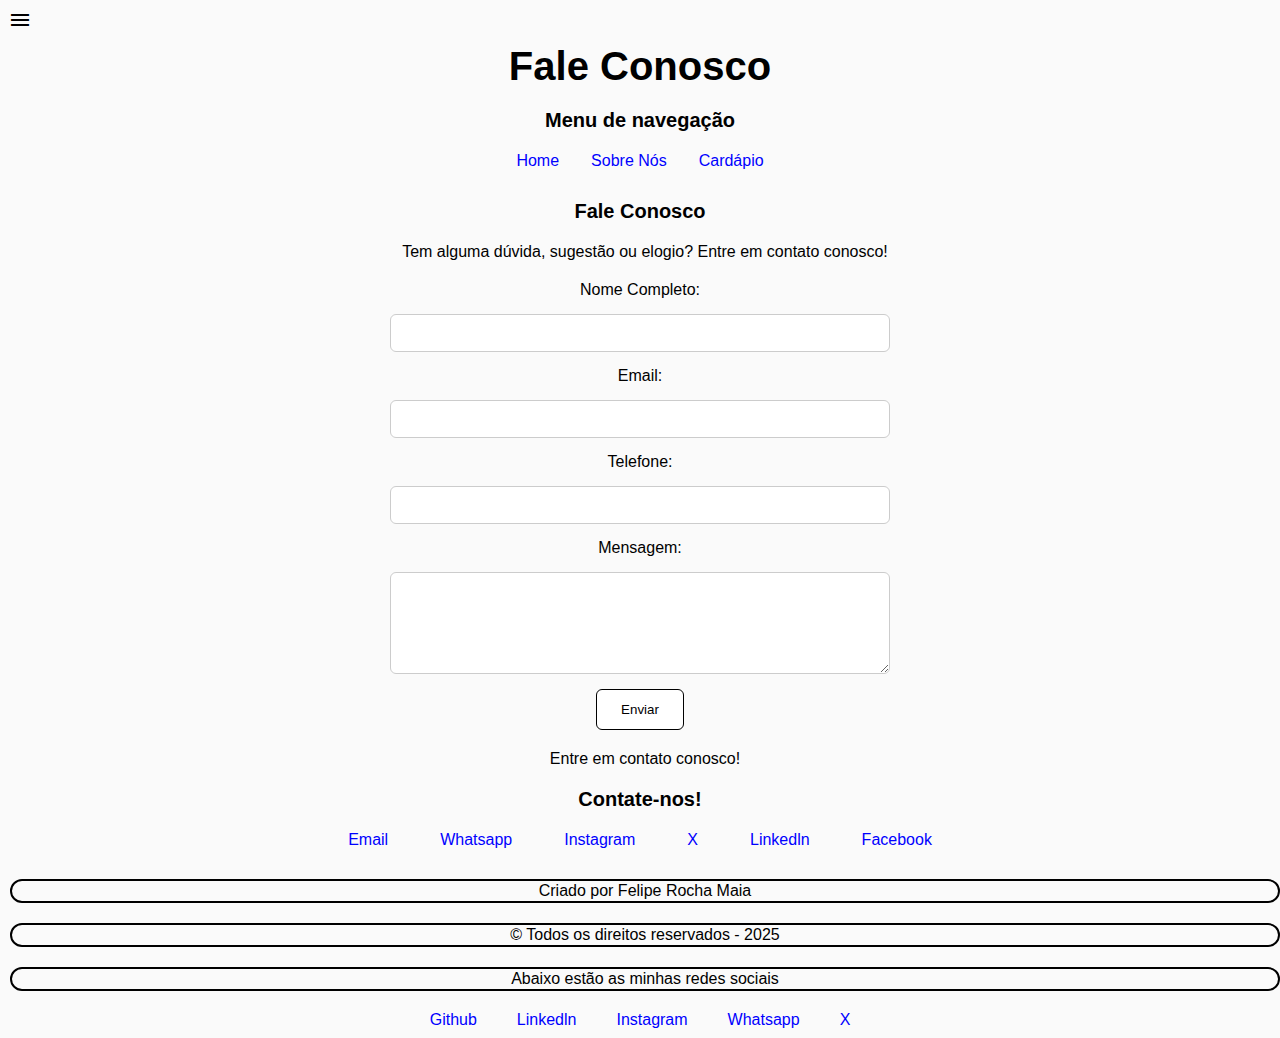
<file: SITE_RESTAURANTE/fale-conosco.html>
<!DOCTYPE html>
<html lang="pt-br">
<head>
    <meta charset="UTF-8">
    <meta name="viewport" content="width=device-width, initial-scale=1.0">
    <meta http-equiv="X-UA-Compatible" content="ie=edge">
    <meta name="description" content="Página de contato do restaurante pratão do Brasil">
    <meta name="keywords" content="Fale Conosco, Duvidas, Contao, Entrar em contato">
    <meta name="author" content="Felipe Rocha Maia">
    <link rel="stylesheet" href="assets/css/style.css">
    <link rel="stylesheet" href="assets/css/media_queries.css">
    <link href="https://fonts.googleapis.com/css2?family=Material+Symbols+Outlined" rel="stylesheet">
    <title>Fale Conosco</title>
</head>
<body>
    <header class="cabecalho">
        <div class="menu-lateral">
            <span class="material-symbols-outlined">
               menu
            </span>
            <div class="itens-menu">
                 <div class="barra-pesquisa" id="barra-pesquisa">
                    <span class="material-symbols-outlined">
                      search
                   </span>
                    <input type="text" placeholder="Pesquisar...">
                </div>
                <div class="carrinho">
                    <span class="material-symbols-outlined">
                        shopping_cart
                    </span>
                    <span id="contador-carrinho">
                        0
                    </span>
                </div>
                <div class="btn-usuario">
                    <span class="material-symbols-outlined">
                        person
                    </span>
                </div>
                <div class="btn-favoritos">
                    <span class="material-symbols-outlined">
                        favorite
                    </span>
                </div>
                <div class="btn-config">
                    <span class="material-symbols-outlined">
                        settings
                    </span>
                </div>
                <div class="btn-sair">
                    <span class="material-symbols-outlined">
                        logout
                    </span>
                </div>
            </div>
        </div>
        <h1 class="titulo">Fale Conosco</h1>
        <h2 class="subtitulo">Menu de navegação</h2>
        <nav aria-label="Menu-de-navegacao" class="menu-nav">
            <ul class="menu-links">
                <li class="menu-link"><a class="botao" href="index.html">Home</a></li>
                <li class="menu-link"><a class="botao" href="sobre-nos.html">Sobre Nós</a></li>
                <li class="menu-link"><a class="botao" href="cardapio-restaurante.html">Cardápio</a></li>
            </ul>
        </nav>
    </header>
    <main class="principal">
        <section class="fale-conosco">
         <h2 class="subtitulo">Fale Conosco</h2>
         <p class="paragrafo">Tem alguma dúvida, sugestão ou elogio? Entre em contato conosco!</p>
         <form action="#" method="post" class="formulario">
            <label for="nome">Nome Completo:</label>
            <input type="text" id="nome" name="nome" required>
            <label for="email">Email:</label>
            <input type="email" id="email" name="email" required>
            <label for="telefone">Telefone:</label>
            <input type="tel" id="telefone" name="telefone" required>
            <label for="mensagem">Mensagem:</label>
            <textarea id="mensagem" name="mensagem" rows="5" cols="10" required></textarea>
            <button type="submit">Enviar</button>
         </form>
        </section>
        <section class="contato">
            <p class="paragrafo">Entre em contato conosco!</p>
            <h2 class="subtitulo">Contate-nos!</h2>
            <ul class="contato-menu-links">
                <li class="menu-link"><a href="mailto:contato@prataodobrasil.com">Email</a></li>
                <li class="menu-link"><a href="https://wa.me/5500000000000" target="_blank">Whatsapp</a></li>
                <li class="menu-link"><a href="https://www.instagram.com/prataodobrasil" target="_blank">Instagram</a></li>
                <li class="menu-link"><a href="https://x.com/prataodobrasil" target="_blank">X</a></li>
                <li class="menu-link"><a href="https://www.linkedin.com/company/prataodobrasil" target="_blank">Linkedln</a></li>
                <li class="menu-link"><a href="https://www.facebook.com/prataodobrasil" target="_blank">Facebook</a></li>
            </ul>
        </section>
    </main>
    <footer class="rodape">
        <p class="autor">Criado por Felipe Rocha Maia</p>
        <p class="autor">&copy; Todos os direitos reservados - 2025</p>
        <p class="autor">Abaixo estão as minhas redes sociais</p>
        <nav aria-label="Menu-das-minhas-redes-sociais" class="menu-nav">
            <ul class="redes-sociais">
                <li class="links-redes-sociais"><a class="botao" href="#">Github</a></li>
                <li class="links-redes-sociais"><a class="botao" href="#">Linkedln</a></li>
                <li class="links-redes-sociais"><a class="botao" href="#">Instagram</a></li>
                <li class="links-redes-sociais"><a class="botao" href="#">Whatsapp</a></li>
                <li class="links-redes-sociais"><a class="botao" href="#">X</a></li>
            </ul>
        </nav>
    </footer>
    <script src="js/script.js"></script>
</body>
</html>
</file>
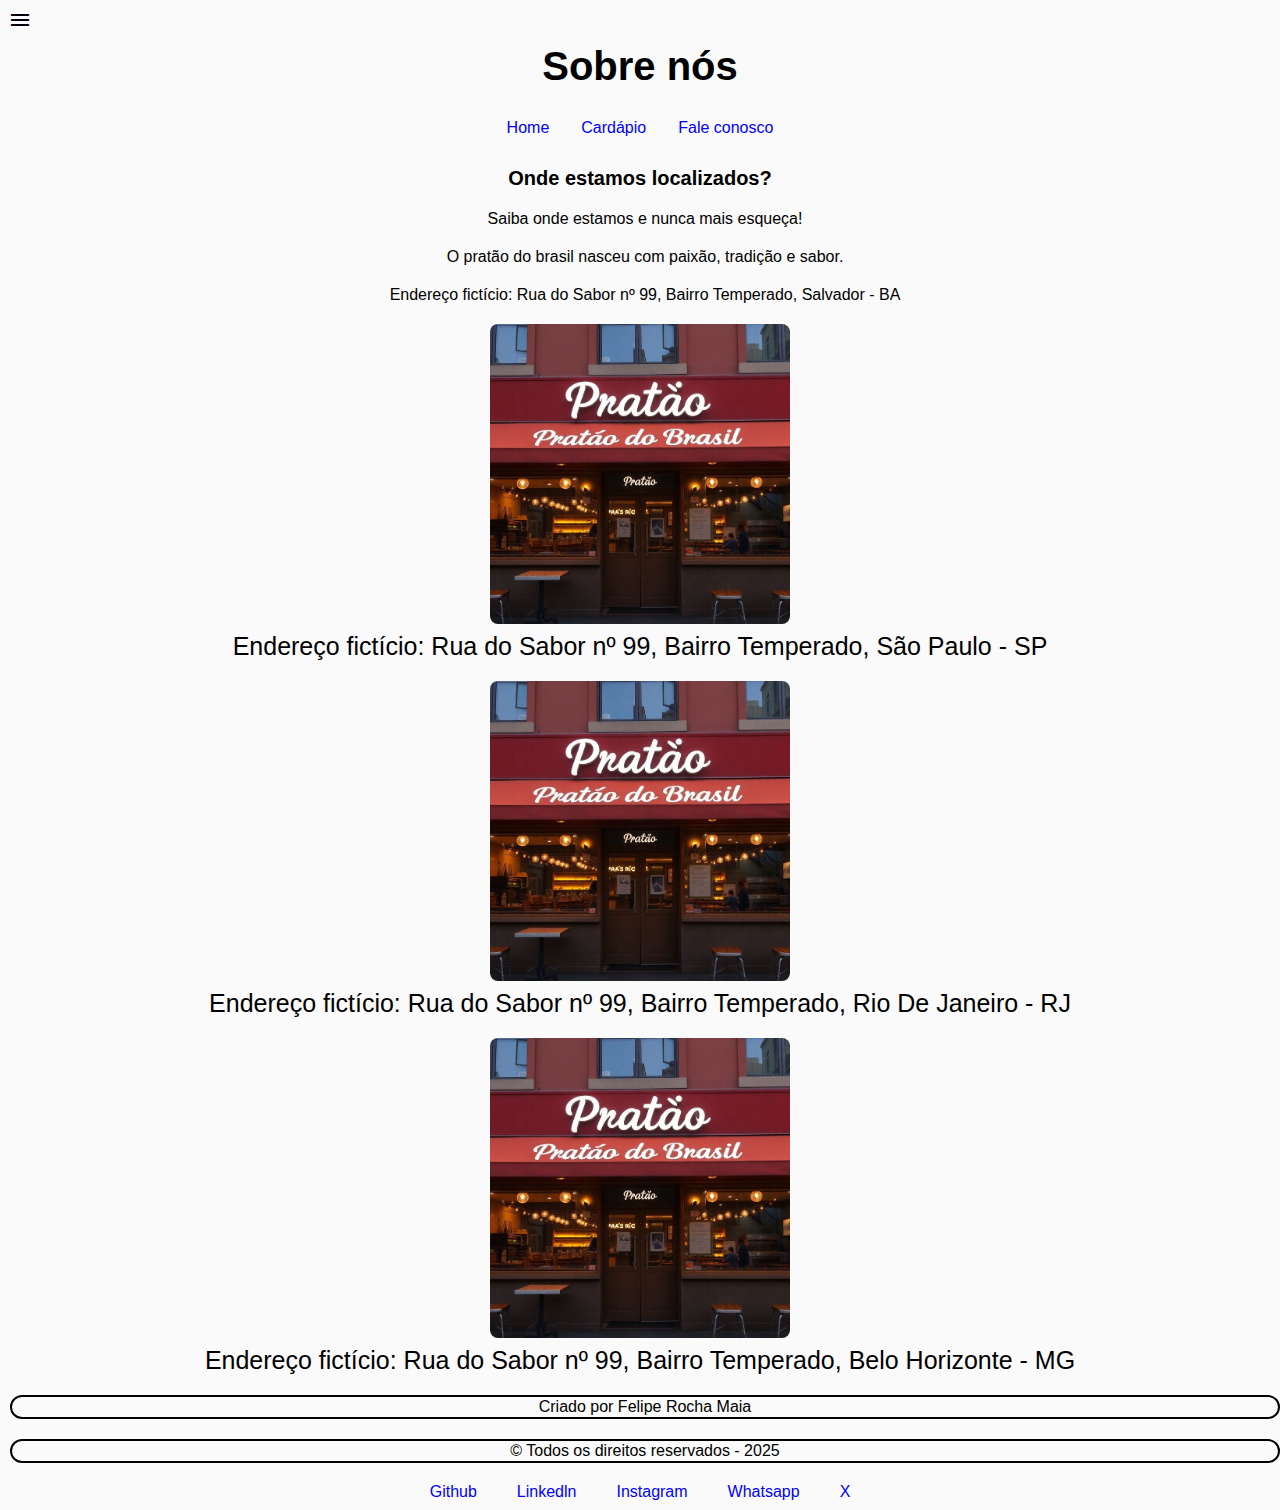
<file: SITE_RESTAURANTE/sobre-nos.html>
<!DOCTYPE html>
<html lang="pt-br">
<head>
    <meta charset="UTF-8">
    <meta name="viewport" content="width=device-width, initial-scale=1.0">
    <meta http-equiv="X-UA-Compatible" content="ie=edge">
    <meta name="description" content="Essa é a página que conta um pouco sobre o restaurante pratão do Brasil.">
    <meta name="keywords" content="Pratão do Brasil, Restaurante, Pratos regionais">
    <meta name="author" content="Felipe Rocha Maia">
    <link rel="stylesheet" href="assets/css/style.css">
    <link rel="stylesheet" href="assets/css/media_queries.css">
    <link href="https://fonts.googleapis.com/css2?family=Material+Symbols+Outlined" rel="stylesheet">
    <title>Sobre nós</title>
</head>
<body>
    <header class="cabecalho">
        <div class="menu-lateral">
            <span class="material-symbols-outlined">
               menu
            </span>
            <div class="itens-menu">
                 <div class="barra-pesquisa" id="barra-pesquisa">
                    <span class="material-symbols-outlined">
                      search
                   </span>
                    <input type="text" placeholder="Pesquisar...">
                </div>
               <div class="carrinho">
                   <span class="material-symbols-outlined">
                       shopping_cart
                    </span>
                    <span id="contador-carrinho">
                        0
                    </span>
                </div>
                <div class="btn-usuario">
                    <span class="material-symbols-outlined">
                        person
                    </span>
                </div>
                <div class="btn-favoritos">
                    <span class="material-symbols-outlined">
                        favorite
                    </span>
                </div>
                <div class="btn-config">
                    <span class="material-symbols-outlined">
                        settings
                    </span>
                </div>
                <div class="btn-sair">
                    <span class="material-symbols-outlined">
                        logout
                    </span>
                </div>
            </div>
        </div>
        <h1 class="titulo">Sobre nós</h1>
        <nav aria-label="Menu-de-navegacao" class="menu-nav">
            <ul class="menu-links">
                <li class="menu-link"><a class="botao" href="index.html">Home</a></li>
                <li class="menu-link"><a class="botao" href="cardapio-restaurante.html">Cardápio</a></li>
                <li class="menu-link"><a class="botao" href="fale-conosco.html">Fale conosco</a></li>
            </ul>
        </nav>
    </header>
    <main class="principal">
        <section class="locais-restaurante">
            <h2 class="subtitulo">Onde estamos localizados?</h2>
            <p class="paragrafo">Saiba onde estamos e nunca mais esqueça!</p>
            <p class="paragrafo">O pratão do brasil nasceu com paixão, tradição e sabor.</p>
            <p class="paragrafo">Endereço fictício: Rua do Sabor nº 99, Bairro Temperado, Salvador - BA</p>
            <figure class="imagens">
                <img src="img/frente-do-restaurante.jpg" alt="Imagem mostra a frente do restaurante em são paulo">
                <figcaption class="endereco">Endereço fictício: Rua do Sabor nº 99, Bairro Temperado, São Paulo - SP</figcaption>
            </figure>
            <figure class="imagens">
                <img src="img/frente-do-restaurante.jpg" alt="Imagem mostra a frente do restaurante no rio de janeiro">
                <figcaption class="endereco">Endereço fictício: Rua do Sabor nº 99, Bairro Temperado, Rio De Janeiro - RJ</figcaption>
            </figure>
            <figure class="imagens">
                <img src="img/frente-do-restaurante.jpg" alt="Imagem mostra a frente do restaurante no rio de janeiro">
                <figcaption class="endereco">Endereço fictício: Rua do Sabor nº 99, Bairro Temperado, Belo Horizonte - MG</figcaption>
            </figure>
        </section>
    </main>
    <footer class="rodape">
        <p class="autor">Criado por Felipe Rocha Maia</p>
        <p class="autor">&copy; Todos os direitos reservados - 2025</p>
        <nav aria-label="Menu-das-minhas-redes-sociais" class="menu-nav">
            <ul class="redes-sociais">
                <li class="links-redes-sociais"><a class="botao" href="#">Github</a></li>
                <li class="links-redes-sociais"><a class="botao" href="#">Linkedln</a></li>
                <li class="links-redes-sociais"><a class="botao" href="#">Instagram</a></li>
                <li class="links-redes-sociais"><a class="botao" href="#">Whatsapp</a></li>
                <li class="links-redes-sociais"><a class="botao" href="#">X</a></li>
            </ul>
        </nav>
    </footer>
    <script src="js/script.js"></script>
</body>
</html>
</file>
<file: FORMULARIO/assests/css/style.css>
*{
    box-sizing: border-box;
    margin: 0;
}

.header{
    background: #f0f4f7;
    color: #333333;
    height: 70px;
    width: 100%;
    font-family: 'Trebuchet MS', 'Lucida Sans Unicode', 'Lucida Grande', 'Lucida Sans', Arial, sans-serif;
    text-align: center;
}

.principal{
   background: #f0f4f7;
   color: #333333;
   height: 50%;
   font-family: 'Trebuchet MS', 'Lucida Sans Unicode', 'Lucida Grande', 'Lucida Sans', Arial, sans-serif;
   text-align: center;
}

.dados-pessoais label{
    display: inline-block;
    margin-bottom: 5px;
}

.dados-pessoais{
    max-width: auto;
    margin-bottom: 20px;
}

.dados-pessoais input[type="text"],
.dados-pessoais input[type="email"],
.dados-pessoais input[type="password"],
.dados-pessoais input[type="tel"]{
    display: block;
    width: 100%;
}

fieldset{
    border:none;
}

.area{
    margin-bottom: 10px;
}

.tecnologias-1{
    margin-bottom: 10px;
}

.texto textarea{
  display: inline-block;
  width: 100%;
  height: 150px;
  padding: 10px;
  box-sizing: border-box;
  border: 1px solid #ccc;
  border-radius: 5px;
  resize: vertical;
  margin-bottom: 15px;  
}

.curriculo input[type="file"]{
    display: block;
    width: 100%;
    padding: 8px;
    box-sizing: border-box;
    border: 1px solid #ccc;
    border-radius: 5px;
    margin-bottom: 15px;
    border: none;
    cursor: pointer;
    margin-left: 34%;
}

.botao{
   display: block;
   width: 100%;
   padding: 12px 25px;
   background-color: #007bff;
   color: white;
   border: none;
   border-radius: 5px;
   cursor: pointer;
   font-size: 18px;
   font-weight: bold;
   transition: background-color 0.3s white;
}

.botao:hover{
    background-color: #0056b3;
    transition: background-color 0.3s white
    transform translateY(-2px);
    box-shadow: 0 4px 8px rgba(0, 0, 0, 0.2);
}

.area label{
    cursor: pointer;
}

.tecnologias-1 label{
    cursor: pointer;
}

.erro{
    font-size: 14px;
    margin-left: 5px;
    color: red;
}

.telefone-grupo{
    display: flex;
    flex-direction: column;
    align-items: center;
    width: 100%;
}

.telefone-grupo label{
    justify-content: center;
    gap: 8px;
    text-align: center;
    width: auto;
}

.telefone-grupo .exemplo{
    font-size: 12px;
    color: red;
    margin-left: 0;
}

.telefone-grupo input{
    width: 100%;
    box-sizing: border-box;
    margin-top: 4px;
}

.telefone-grupo .erro-1{
    color: red;
    font-size: 13px;
    margin-top: 4px;
}


.erro-1{
    display: none;
}
</file>
<file: SITE_RESTAURANTE/assets/css/media_queries.css>
/* Telas pequenas: smartphones */
@media (max-width: 600px) {
  body {
    font-size: 14px;
  }

  .menu {
    flex-direction: column;
    align-items: center;
  }

  .barra-pesquisa {
    width: 90%;
  }
}

/* Telas médias: tablets */
@media (min-width: 601px) and (max-width: 1024px) {
  .menu {
    justify-content: space-around;
  }

  .conteudo-principal {
    padding: 20px;
  }
}

/* Telas grandes: desktops */
@media (min-width: 1025px) {
  .menu {
    display: flex;
    justify-content: space-between;
  }

  .container {
    max-width: 1200px;
    margin: auto;
  }
}
</file>
<file: SITE_RESTAURANTE/assets/css/style.css>
/* RESET CSS BÁSICO */
*{
    margin: 0;
    padding: 0;
    box-sizing: border-box;
    font-family: sans-serif;
    /* cursor: pointer; */
}

/* REMOVE OS ESTILOS DAS LISTAS */
ul, ol {
    list-style: none;
}

/* REMOVE OS ESTILOS DOS LINKS */
a {
    text-decoration: none;
    color: blue;
}

/* ESTILO DOS BOTÕES */
a.botao{
    padding: 10px 20px;
}

/*COR DO SITE*/
body{
    background-color: #fafafa;
}

/* ESTILIZAÇÃO DO TITULO PRINCIPAL DO SITE */
.titulo{
    color: black;
    text-align: center;
    font-size: 40px;
    margin-bottom: 20px;
}

/* ESTILAZAÇÃO DOS SUBTITULOS */
.subtitulo{
    color: black;
    text-align: center;
    font-size: 20px;
    margin-bottom: 10px;
}
/* ESTILIZAÇÃO DOS MENUS DE LINKS DO SITE */
.menu-links{
    display: flex;
    justify-content: center;
    align-items: center;
    margin-bottom: 20px;
}

/* ESTILIZAÇÃO DOS PARAGRAFOS */
.paragrafo{
    color: black;
    text-align: center;
    font-size: 16px;
    margin-top: 20px;
    margin-bottom: 20px;
    margin-left: 10px;
}

/* ESTILIZAÇÃO DOS CRÉDITOS DO SITE */
.autor{
    color: black;
    text-align: center;
    font-size: 16px;
    margin-top: 20px;
    margin-bottom: 20px;
    margin-left: 10px;
    border: 2px solid black;
    padding: 1px;
    border-radius: 20px;
}

/* ESTILIZAÇÃO DOS LINKS DAS MINHAS REDES SOCIAIS */
.redes-sociais{
    display: flex;
    justify-content: center;
    align-items: center;
    margin-top: 20px;
}

/* ESTILIZAÇÃO DO MENU "CAFÉ DA MANHÃ, ALMOÇO, JANTAR, SOBREMESAS E BEBIDAS" */
.lista-refeicoes{
    list-style: none;
    padding: 5px;
    margin-top: 10px;
    display: inline-block;
    margin-left: 44%;
    margin-right: 45%;
    margin-bottom: 10px;
    padding: 10px;
}

/* ESPAÇAMENTO DOS ITENS DA LISTA DE REFEIÇÕES */
.lista-refeicoes li{
    margin-bottom: 4px;
}

/* ESTILIZAÇÃO DOS PREÇOS DOS PRODUTOS */
.lista-cafe .preco{
    color: green;
    font-weight: bold;
    margin-top: 10px;   
    display: block;
    text-align: center;

}

/*ESTILIZAÇÃO DOS PRODUTOS DA LISTA DE ITENS*/
.item{
    text-align: center;
    margin-bottom: 10px;
}

/* TAMANHO DAS IMAGENS DO CARDAPIO */
.imagens{
    display: flex;
    flex-direction: column;
    align-items: center;
    margin-top: 20px;
}

/* CONFIG IMAGENS DENTRO DA TAG FIGURE*/
.imagens img{
    width: 300px;
    height: 300px;
    object-fit: cover;
    border-radius: 8px;
    display: block;
}


/* CONFIG FIGCAPTION */
.imagens figcaption{
    margin-top: 8px;
    font-size: 25px;
    text-align: center;
    color: black;
}

/* CENTRALIZANDO O FORMULARIO */
.formulario{
    display: flex;
    flex-direction: column;
    align-items: center;
    gap: 15px;
    max-width: 500px;
    margin: 0 auto;
}

.formulario input, .formulario textarea{
    width: 100%;
    padding: 10px;
    border: 1px solid #ccc;
    border-radius: 6px;
    font-size: 14px;
}

.formulario button{
    width: fit-content;
    padding: 12px 24px;
    border: 1px solid black;
    background-color: white;
    border-radius: 6px;
    border-color: black;
    color: black;
    cursor: pointer;
    transition: background-color 0.3s ease;
}

.formulario button:hover{
    background-color: green;
}

/* CONFIG LINKS FALE CONOSCO */
.contato-menu-links{
    display: flex;
    flex-wrap: wrap;
    justify-content: center;
    gap: 20px;
    list-style: none;
    padding: 0;
    margin-top: 20;
}

/* CONFIG DO MENU DOS LINKS */
.menu-link a {
    text-decoration: none;
    display: flex;
    align-items: center;
    gap: 10px;
    color: blue;
    padding: 10px 16px;
    border-radius: 6px;
    transition: background-color 0.3s ease;
}

.menu-lateral{
  cursor: pointer;
  display: block;
  align-items: center;
  gap: 10px;
  padding: 8px;
  border-radius: 6px;
  transition: background-color 0.2s ease;
}

/* CONFIG DO MENU LATERAL */
.itens-menu{
    display: none;
    cursor: pointer;
}

.menu-lateral.ativo .itens-menu{
display: flex;
flex-direction: column;
gap: 10px;
}

.barra-pesquisa {
  margin-top: 0;
}

.barra-pesquisa.ativo {
  display: block;
}

/* CONFIG CARRINHO MENU LATERAL */
.carrinho {
  position: static;
  display: inline-block;
  font-size: 24px;
  cursor: pointer;
}

#contador-carrinho {
  position: static;
  top: 125px;
  margin-left: 2px;
  margin-top:1px;
  right: 98%;
  /* background-color: goldenrod; */
  color: green;
  font-size: 12px;
  padding: 2px 6px;
  border-radius: 50%;
  font-weight: bold;
 display: none;
}

.carrinho.ativo #contador-carrinho {
  display: block;

}
</file>
